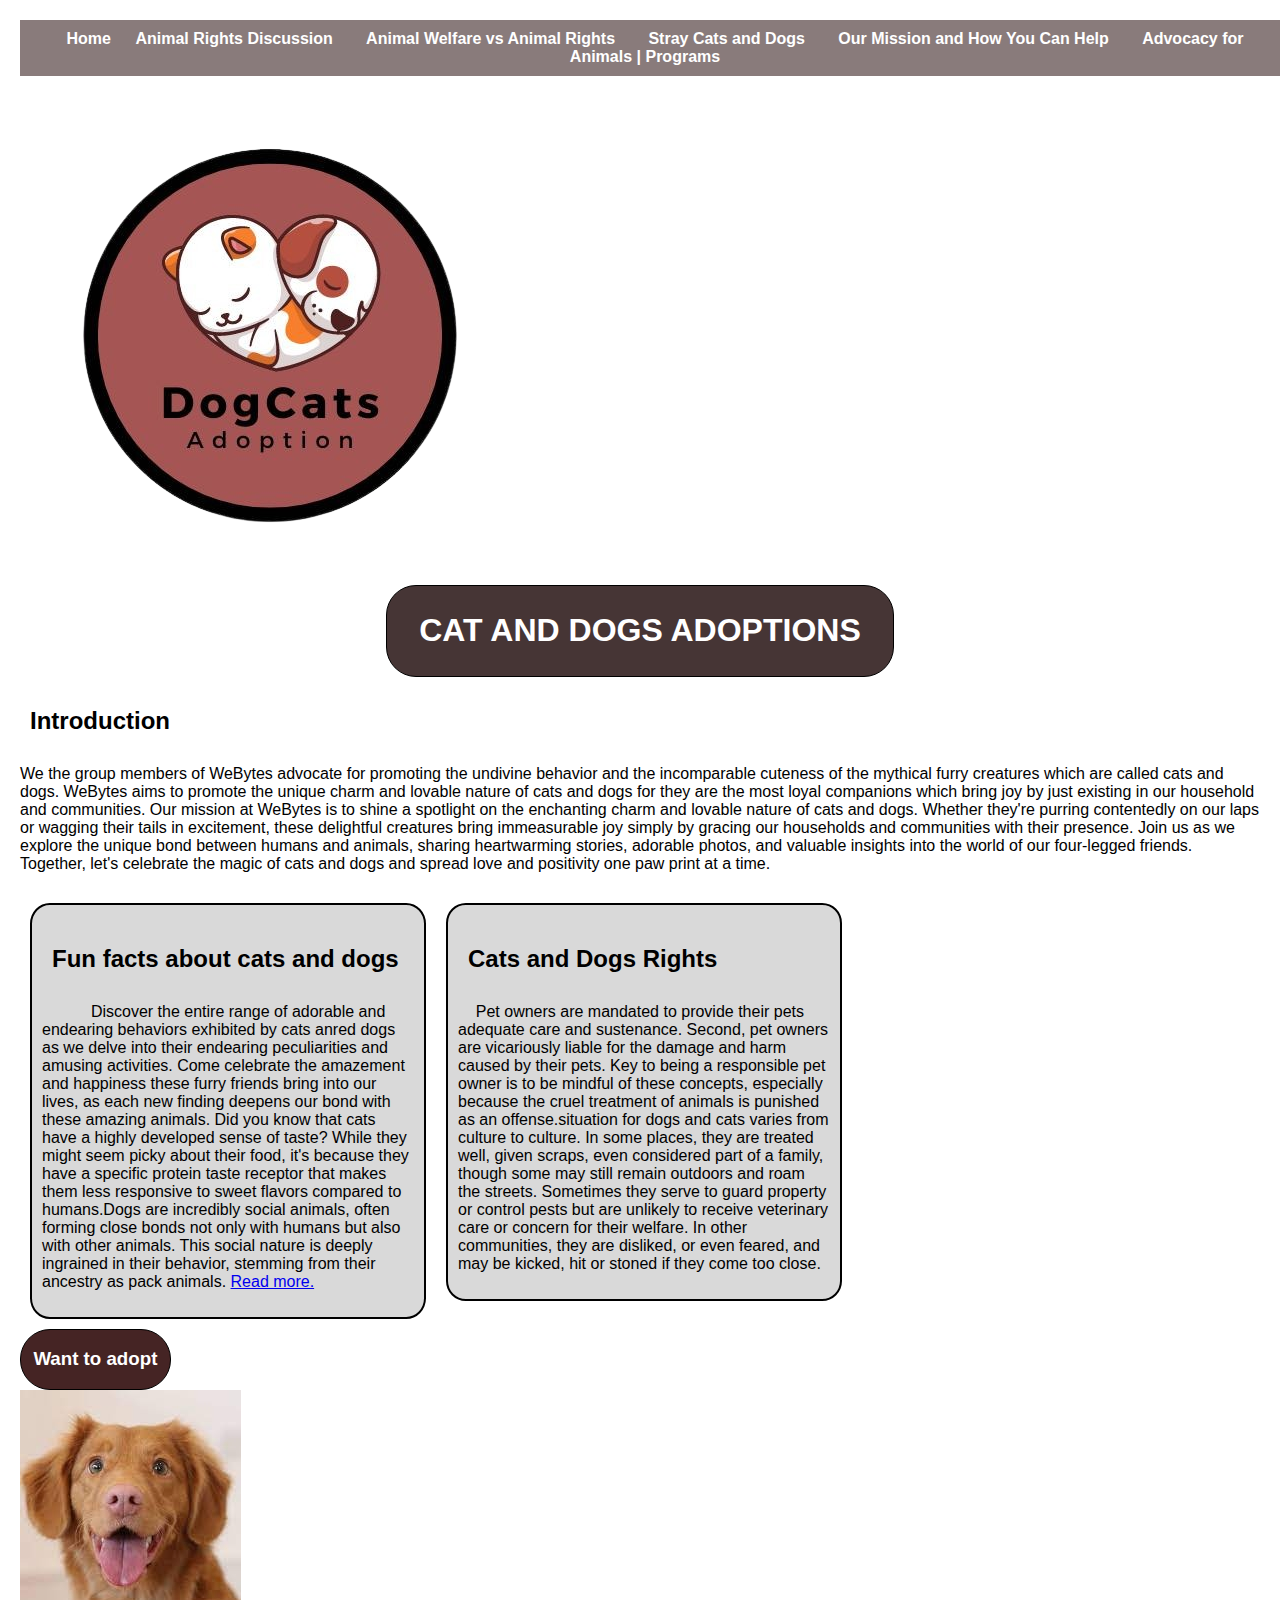
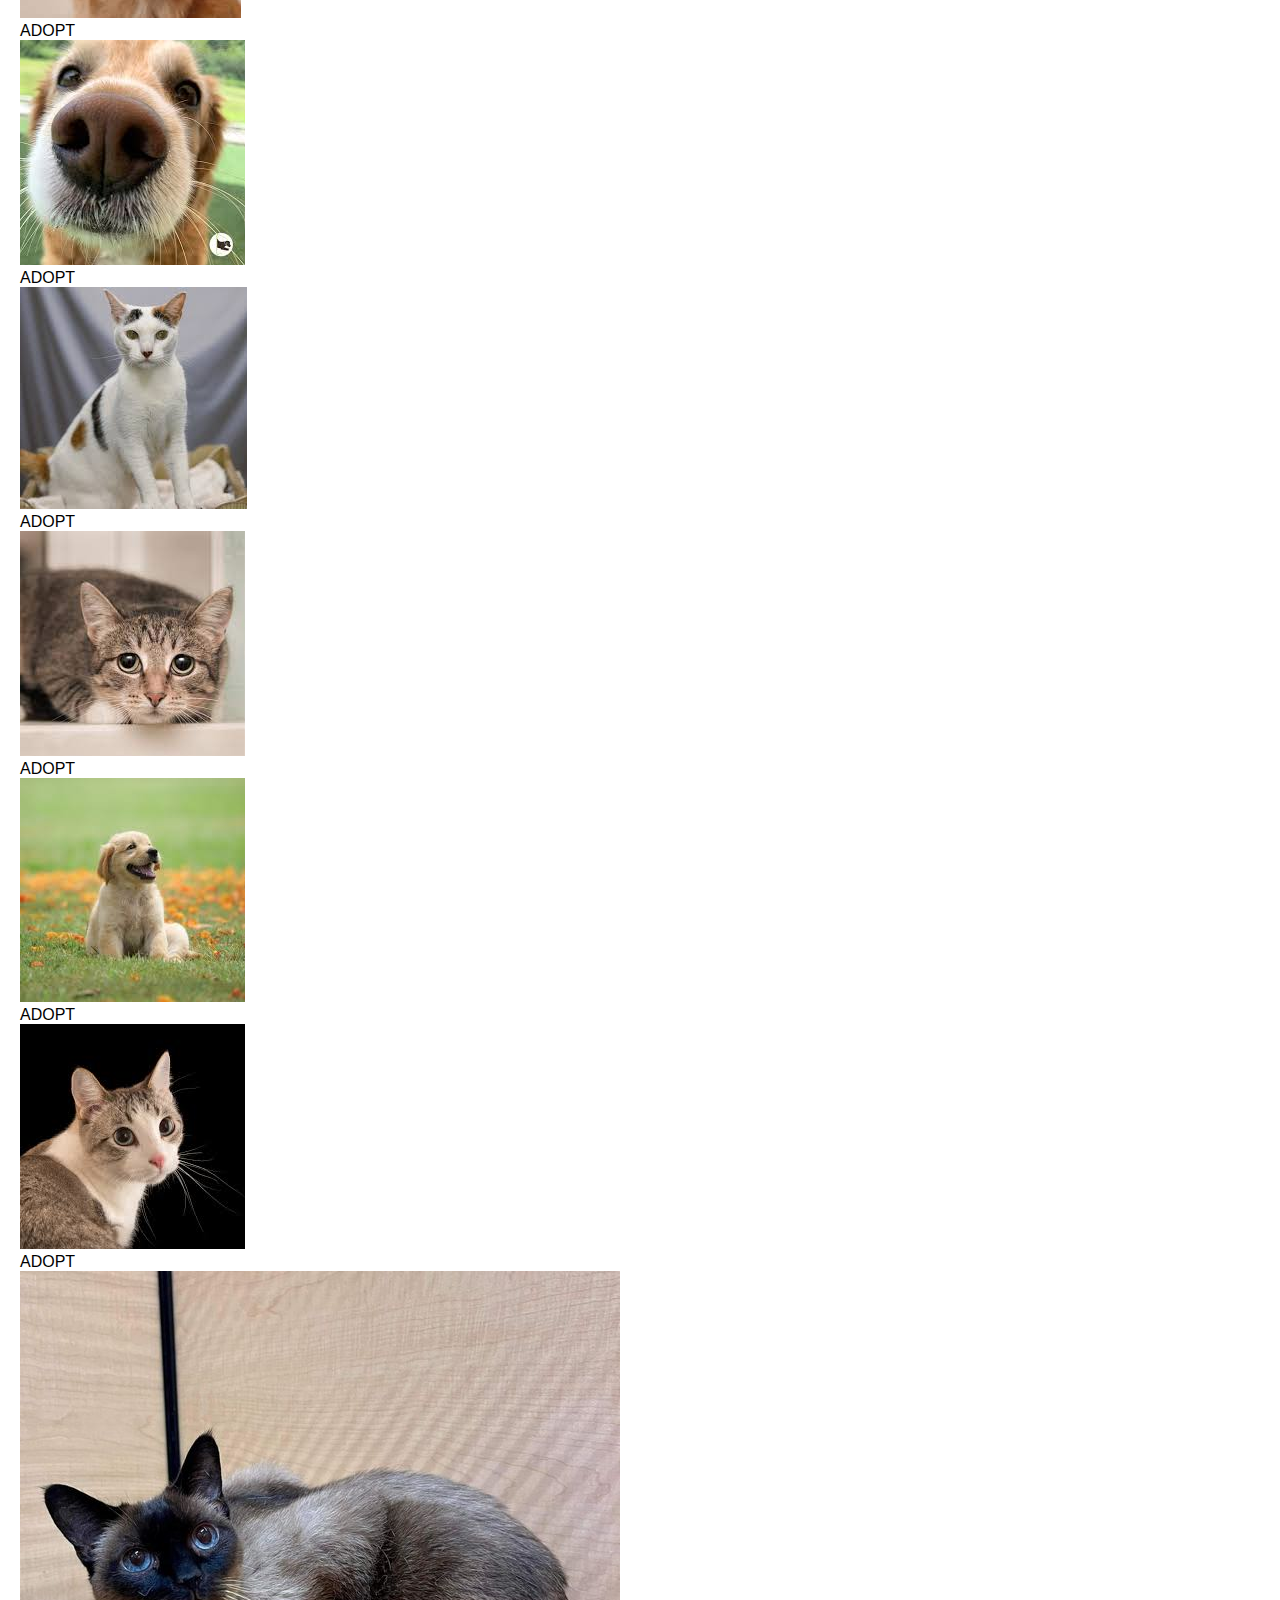
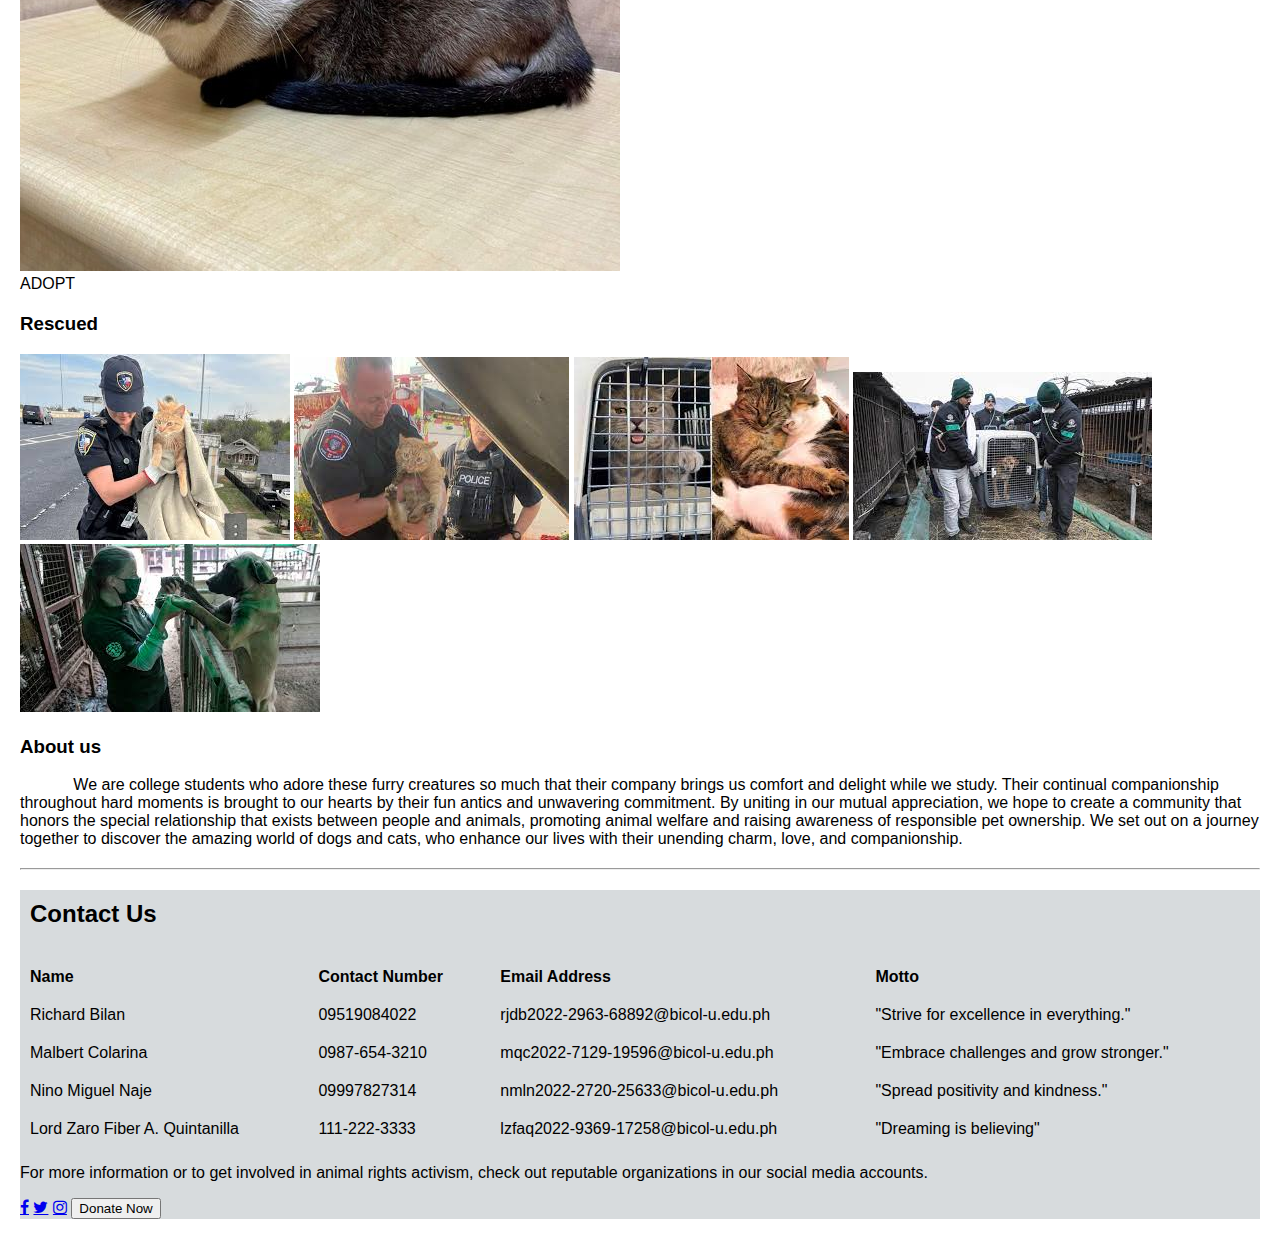
<file: web proj/index/index.html>
<!DOCTYPE html>
<html lang="en">

<head>
    <meta charset="UTF-8">
    <meta name="viewport" content="width=device-width, initial-scale=1.0">
    <meta name="keywords" content="cats, dogs, animal welfare, pet adoption, fun facts, animal rights">
    <meta name="description" content="Join WeBytes in celebrating the charm of cats and dogs. Discover fun facts, learn about animal r0ights, and explore adoption opportunities.">
    <link href="https://fonts.googleapis.com/css2?family=Roboto:wght@300;400;700&family=Pacifico&display=swap" rel="stylesheet">
    <link rel="stylesheet" href="https://cdnjs.cloudflare.com/ajax/libs/font-awesome/4.7.0/css/font-awesome.min.css">
    <link rel="stylesheet" type="text/css" href="../design/design-web.css">
    <link rel="icon" type="image/x-icon" href="../assets/images/Dog_Cat_Logo.png">
    <title>Animal Rights</title>

</head>

<body>


    <nav>

        <a href="index.html" class="page-link">Home</a>
        <a href="page1.html" class="page-link">Animal Rights Discussion </a> &nbsp
        <a href="page2.html" class="page-link">Animal Welfare vs Animal Rights</a> &nbsp
        <a href="page3.html" class="page-link">Stray Cats and Dogs</a> &nbsp
        <a href="page4.html" class="page-link">Our Mission and How You Can Help</a> &nbsp
        <a href="page5.html" class="page-link">Advocacy for Animals | Programs</a>
    </nav>

    <img src="../assets/images/Dog_Cat_Logo.png" alt="dog and cat" class="header-logo">
    <header>
        <h1><b>CAT AND DOGS ADOPTIONS</b></h1>
    </header>
    <main>
        <section id="Introduction">
            <div class="Intro">
                <h2>Introduction</h2>
            </div>
            <div class="paragraph-container">
                <p> We the group members of WeBytes advocate for promoting the undivine behavior and the incomparable cuteness of the mythical furry creatures which are called cats and dogs. WeBytes aims to promote the unique charm and lovable nature of cats
                    and dogs for they are the most loyal companions which bring joy by just existing in our household and communities. Our mission at WeBytes is to shine a spotlight on the enchanting charm and lovable nature of cats and dogs. Whether
                    they're purring contentedly on our laps or wagging their tails in excitement, these delightful creatures bring immeasurable joy simply by gracing our households and communities with their presence. Join us as we explore the unique
                    bond between humans and animals, sharing heartwarming stories, adorable photos, and valuable insights into the world of our four-legged friends. Together, let's celebrate the magic of cats and dogs and spread love and positivity one
                    paw print at a time.
                </p>
            </div>

        </section>

        <div class="container">
            <div class="ffaboutcatsanddogs">
                <h2>Fun facts about cats and dogs</h2>
                <p>&nbsp &nbsp &nbsp &nbsp &nbsp &nbspDiscover the entire range of adorable and endearing behaviors exhibited by cats anred dogs as we delve into their endearing peculiarities and amusing activities. Come celebrate the amazement and happiness
                    these furry friends bring into our lives, as each new finding deepens our bond with these amazing animals. Did you know that cats have a highly developed sense of taste? While they might seem picky about their food, it's because they
                    have a specific protein taste receptor that makes them less responsive to sweet flavors compared to humans.Dogs are incredibly social animals, often forming close bonds not only with humans but also with other animals. This social
                    nature is deeply ingrained in their behavior, stemming from their ancestry as pack animals.
                    <a href="seemore1.html" class="page-link">Read more.</a></a>
                </p>

            </div>


            <div class="ffaboutcatsanddogs">
                <h2>Cats and Dogs Rights</h2>
                <p>
                    &nbsp &nbsp Pet owners are mandated to provide their pets adequate care and sustenance. Second, pet owners are vicariously liable for the damage and harm caused by their pets. Key to being a responsible pet owner is to be mindful of these concepts, especially
                    because the cruel treatment of animals is punished as an offense.situation for dogs and cats varies from culture to culture. In some places, they are treated well, given scraps, even considered part of a family, though some may still
                    remain outdoors and roam the streets. Sometimes they serve to guard property or control pests but are unlikely to receive veterinary care or concern for their welfare. In other communities, they are disliked, or even feared, and may
                    be kicked, hit or stoned if they come too close.
                </p>
            </div>
        </div>

        <div class="adapts">
            <h3>Want to adopt</h3>
        </div>

        <section id="pictures" class="image-row">
            <div class="adoption-container">
                <div class="image-container">
                    <img src="../assets/images/dog1.jpg" alt="dog">
                    <div class="overlay" onclick="handleAdoptClick('dog1')">ADOPT</div>
                </div>

                <div class="image-container">
                    <img src="../assets/images/dog2.jpeg" alt="dog">
                    <div class="overlay" onclick="handleAdoptClick('dog2')">ADOPT</div>
                </div>
                <div class="image-container">
                    <img src="../assets/images/cat 1.jpeg" alt="cat">
                    <div class="overlay" onclick="handleAdoptClick('cat1')">ADOPT</div>
                </div>
                <div class="image-container">
                    <img src="../assets/images/cat6.jpeg" alt="cat">
                    <div class="overlay" onclick="handleAdoptClick('cat6')">ADOPT</div>
                </div>
                <div class="image-container">
                    <img src="../assets/images/dog4.jpeg" alt="dog">
                    <div class="overlay" onclick="handleAdoptClick('dog4')">ADOPT</div>
                </div>
                <div class="image-container">
                    <img src="../assets/images/cat3.jpeg" alt="cat">
                    <div class="overlay" onclick="handleAdoptClick('cat3')">ADOPT</div>
                </div>
                <div class="image-container">
                    <img src="../assets/images/cat8.jpg" alt="cat">
                    <div class="overlay" onclick="handleAdoptClick('cat8')">ADOPT</div>
                </div>

        </section>





        <div class="rescued">
            <h3>Rescued</h3>
        </div>
        <section id="rescued-pictures">
            <img src="../assets\images\rescat1.jpeg" alt="dog">
            <img src="../assets\images\rescat2.jpeg" alt="dog">
            <img src="../assets\images\rescat4.jpeg" alt="cat">
            <img src="../assets\images\resdog2.jpeg" alt="cat">
            <img src="../assets\images\resdog1.jpeg" alt="dog ">

        </section>


        </section>
        <div class="about">
            <h3>About us</h3>
        </div>
        <section id="aboutus">

            <p> &nbsp &nbsp &nbsp &nbsp &nbsp &nbsp We are college students who adore these furry creatures so much that their company brings us comfort and delight while we study. Their continual companionship throughout hard moments is brought to our hearts
                by their fun antics and unwavering commitment. By uniting in our mutual appreciation, we hope to create a community that honors the special relationship that exists between people and animals, promoting animal welfare and raising awareness
                of responsible pet ownership. We set out on a journey together to discover the amazing world of dogs and cats, who enhance our lives with their unending charm, love, and companionship.
            </p>
        </section>
    </main>
    <hr>
    <footer>
        <section id="contact">
            <h2>Contact Us</h2>
            <table style="width: 100%; text-align: left; border-collapse: collapse;">
                <tr>
                    <th style="padding: 10px; ">Name</th>
                    <th style="padding: 10px; ">Contact Number</th>
                    <th style="padding: 10px; ">Email Address</th>
                    <th style="padding: 10px; ">Motto</th>
                </tr>
                <tr>
                    <td style="padding: 10px; ">Richard Bilan</td>
                    <td style="padding: 10px; ">09519084022</td>
                    <td style="padding: 10px; ">rjdb2022-2963-68892@bicol-u.edu.ph</td>
                    <td style="padding: 10px; ">"Strive for excellence in everything."</td>
                </tr>
                <tr>
                    <td style="padding: 10px; ">Malbert Colarina</td>
                    <td style="padding: 10px; ">0987-654-3210</td>
                    <td style="padding: 10px; ">mqc2022-7129-19596@bicol-u.edu.ph</td>
                    <td style="padding: 10px; ">"Embrace challenges and grow stronger."</td>
                </tr>
                <tr>
                    <td style="padding: 10px; ">Nino Miguel Naje</td>
                    <td style="padding: 10px; ">09997827314</td>
                    <td style="padding: 10px; ">nmln2022-2720-25633@bicol-u.edu.ph</td>
                    <td style="padding: 10px; ">"Spread positivity and kindness."</td>
                </tr>

                <td style="padding: 10px; ">Lord Zaro Fiber A. Quintanilla</td>
                <td style="padding: 10px; ">111-222-3333</td>
                <td style="padding: 10px; ">lzfaq2022-9369-17258@bicol-u.edu.ph</td>
                <td style="padding: 10px; ">"Dreaming is believing"</td>
                </tr>
            </table>

            <p>For more information or to get involved in animal rights activism, check out reputable organizations in our social media accounts. </p>
            <a href="https://www.facebook.com/profile.php?id=100006805725188" class="fa fa-facebook"></a>
            <a href="https://x.com/richard_bilan?s=09" class="fa fa-twitter"></a>
            <a href="https://www.instagram.com/itsme_kiezer/" class="fa fa-instagram"></a>

            <button onclick="redirectToDonationPage()">Donate Now</button>

        </section>
    </footer>
    <script>
        function redirectToDonationPage() {
            // URL sa donation page
            window.location.href = "donation_page.html";
        }

        function handleAdoptClick(animal) {
            // Assuming you want to pass the selected animal to the contract form
            // Create a form element
            var form = document.createElement('form');
            // Set the action attribute to generate_contract.php
            form.action = 'generate_contract.php';
            // Set the method to POST
            form.method = 'post';

            // Create hidden input fields to pass the selected animal's data
            var animalInput = document.createElement('input');
            animalInput.type = 'hidden';
            animalInput.name = 'animal';
            animalInput.value = animal;

            // Assuming you have more data to pass, you can add additional hidden fields here

            // Append the input fields to the form
            form.appendChild(animalInput);

            // Append the form to the document body
            document.body.appendChild(form);

            // Submit the form
            form.submit();
        }
    </script>
    </div>
</body>

</html>
</file>
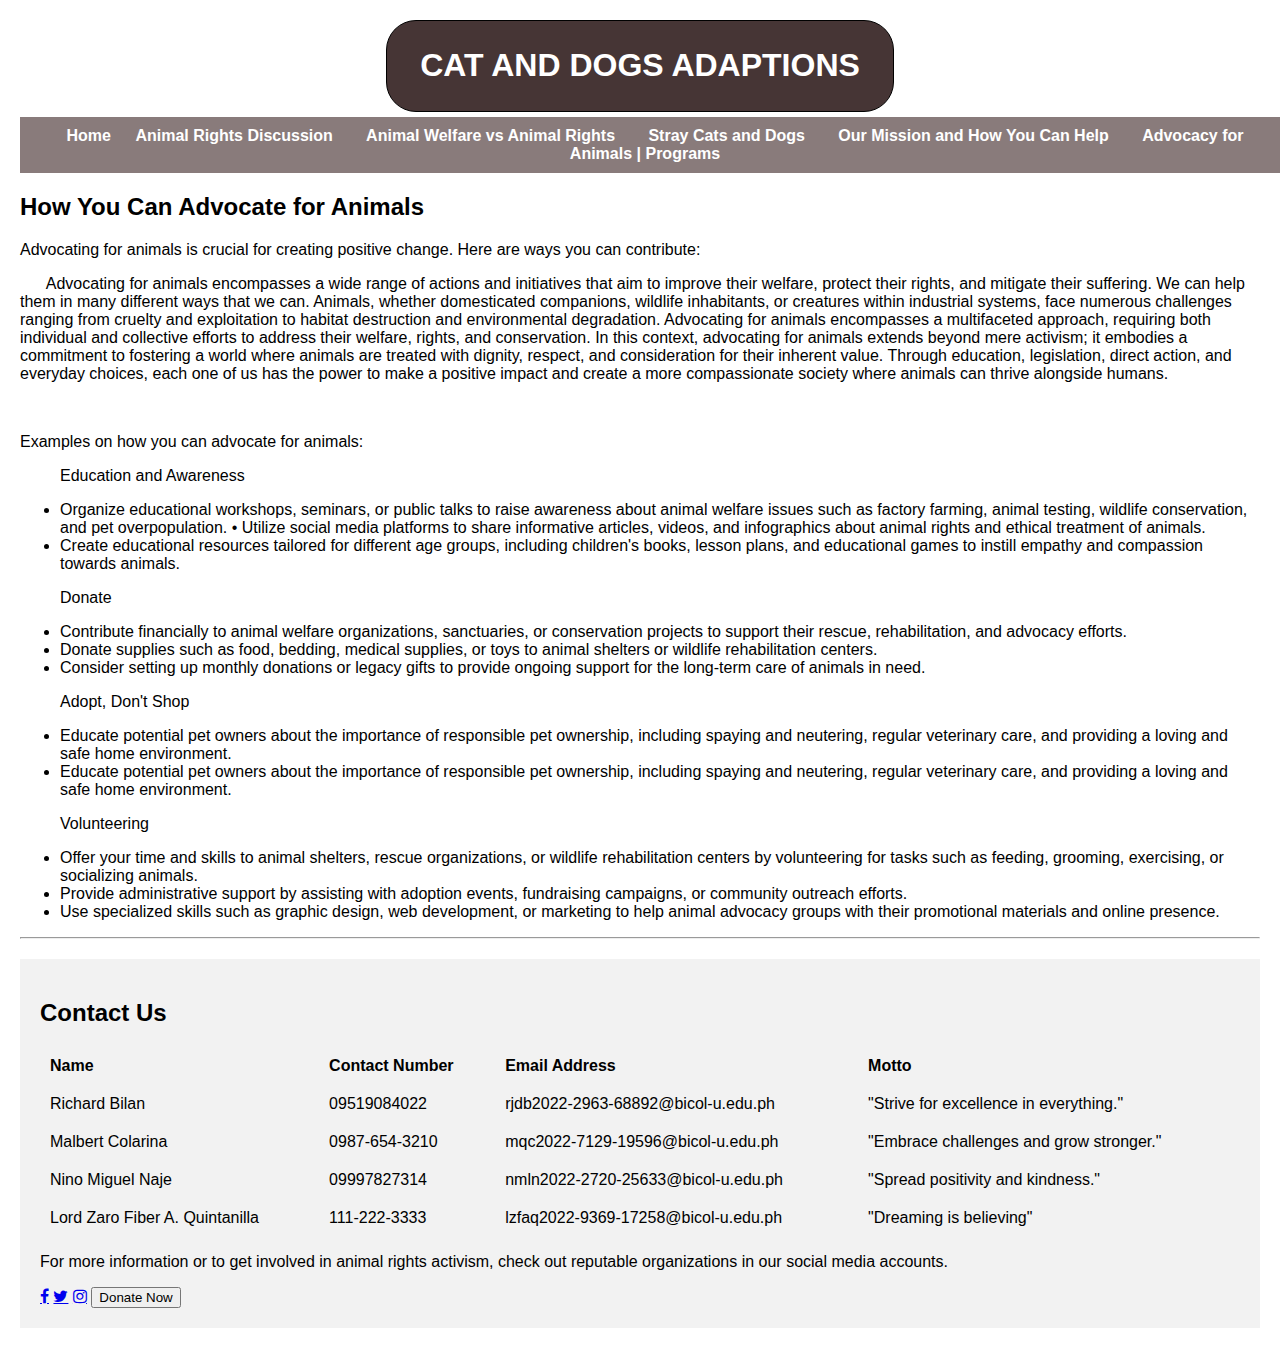
<file: web proj/index/additional on page5.html>
<!DOCTYPE html>
<html lang="en">

<head>
    <meta charset="UTF-8">
    <meta name="viewport" content="width=device-width, initial-scale=1.0">
    <meta name="keywords" content="cats, dogs, animal welfare, pet adoption, fun facts, animal rights">
    <meta name="description" content="Join WeBytes in celebrating the charm of cats and dogs. Discover fun facts, learn about animal r0ights, and explore adoption opportunities.">
    <link rel="stylesheet" href="https://cdnjs.cloudflare.com/ajax/libs/font-awesome/4.7.0/css/font-awesome.min.css">
    <link rel="stylesheet" type="text/css" href="../design/additionalpage5_design.css">
    <link rel="icon" type="image/x-icon" href="../assets/images/Dog_Cat_Logo.png">
    <title>Animal Rights</title>
</head>

<body>
    <header>
        <h1> <b> CAT AND DOGS ADAPTIONS</b></h1>
    </header>


    <nav>

        <a href="index.html" class="page-link">Home</a>
        <a href="page1.html" class="page-link">Animal Rights Discussion </a> &nbsp
        <a href="page2.html" class="page-link">Animal Welfare vs Animal Rights</a> &nbsp
        <a href="page3.html" class="page-link">Stray Cats and Dogs</a> &nbsp
        <a href="page4.html" class="page-link">Our Mission and How You Can Help</a> &nbsp
        <a href="page5.html" class="page-link">Advocacy for Animals | Programs</a>
    </nav>

    <main>
        <section id="advocacy">
            <h2>How You Can Advocate for Animals</h2>
            <p>Advocating for animals is crucial for creating positive change. Here are ways you can contribute:</p>
            <p> &nbsp &nbsp &nbsp Advocating for animals encompasses a wide range of actions and initiatives that aim to improve their welfare, protect their rights, and mitigate their suffering. We can help them in many different ways that we can. Animals,
                whether domesticated companions, wildlife inhabitants, or creatures within industrial systems, face numerous challenges ranging from cruelty and exploitation to habitat destruction and environmental degradation. Advocating for animals
                encompasses a multifaceted approach, requiring both individual and collective efforts to address their welfare, rights, and conservation. In this context, advocating for animals extends beyond mere activism; it embodies a commitment to
                fostering a world where animals are treated with dignity, respect, and consideration for their inherent value. Through education, legislation, direct action, and everyday choices, each one of us has the power to make a positive impact
                and create a more compassionate society where animals can thrive alongside humans.
            </p>
            <br>
            <p>
                Examples on how you can advocate for animals:
            </p>
            <ul>
                <p>Education and Awareness</p>
                <li> Organize educational workshops, seminars, or public talks to raise awareness about animal welfare issues such as factory farming, animal testing, wildlife conservation, and pet overpopulation. • Utilize social media platforms to share
                    informative articles, videos, and infographics about animal rights and ethical treatment of animals.
                </li>
                <li> Create educational resources tailored for different age groups, including children's books, lesson plans, and educational games to instill empathy and compassion towards animals.
                </li>
            </ul>

            <ul>
                <p>Donate</p>
                <li> Contribute financially to animal welfare organizations, sanctuaries, or conservation projects to support their rescue, rehabilitation, and advocacy efforts.
                </li>
                <li> Donate supplies such as food, bedding, medical supplies, or toys to animal shelters or wildlife rehabilitation centers.
                </li>
                <li> Consider setting up monthly donations or legacy gifts to provide ongoing support for the long-term care of animals in need.

                </li>
            </ul>

            <ul>
                <p> Adopt, Don't Shop</p>
                <li> Educate potential pet owners about the importance of responsible pet ownership, including spaying and neutering, regular veterinary care, and providing a loving and safe home environment.
                </li>
                <li>Educate potential pet owners about the importance of responsible pet ownership, including spaying and neutering, regular veterinary care, and providing a loving and safe home environment.
                </li>
            </ul>

            <ul>
                <p>Volunteering</p>
                <li> Offer your time and skills to animal shelters, rescue organizations, or wildlife rehabilitation centers by volunteering for tasks such as feeding, grooming, exercising, or socializing animals.


                </li>
                <li>Provide administrative support by assisting with adoption events, fundraising campaigns, or community outreach efforts.
                </li>
                <li> Use specialized skills such as graphic design, web development, or marketing to help animal advocacy groups with their promotional materials and online presence.
                </li>
            </ul>


    </main>
    <hr>
    <footer>
        <section id="contact">
            <h2>Contact Us</h2>
            <table style="width: 100%; text-align: left; border-collapse: collapse;">
                <tr>
                    <th style="padding: 10px; ">Name</th>
                    <th style="padding: 10px; ">Contact Number</th>
                    <th style="padding: 10px; ">Email Address</th>
                    <th style="padding: 10px; ">Motto</th>
                </tr>
                <tr>
                    <td style="padding: 10px; ">Richard Bilan</td>
                    <td style="padding: 10px; ">09519084022</td>
                    <td style="padding: 10px; ">rjdb2022-2963-68892@bicol-u.edu.ph</td>
                    <td style="padding: 10px; ">"Strive for excellence in everything."</td>
                </tr>
                <tr>
                    <td style="padding: 10px; ">Malbert Colarina</td>
                    <td style="padding: 10px; ">0987-654-3210</td>
                    <td style="padding: 10px; ">mqc2022-7129-19596@bicol-u.edu.ph</td>
                    <td style="padding: 10px; ">"Embrace challenges and grow stronger."</td>
                </tr>
                <tr>
                    <td style="padding: 10px; ">Nino Miguel Naje</td>
                    <td style="padding: 10px; ">09997827314</td>
                    <td style="padding: 10px; ">nmln2022-2720-25633@bicol-u.edu.ph</td>
                    <td style="padding: 10px; ">"Spread positivity and kindness."</td>
                </tr>

                <td style="padding: 10px; ">Lord Zaro Fiber A. Quintanilla</td>
                <td style="padding: 10px; ">111-222-3333</td>
                <td style="padding: 10px; ">lzfaq2022-9369-17258@bicol-u.edu.ph</td>
                <td style="padding: 10px; ">"Dreaming is believing"</td>
                </tr>
            </table>

            <p>For more information or to get involved in animal rights activism, check out reputable organizations in our social media accounts. </p>
            <a href="https://www.facebook.com/profile.php?id=100006805725188" class="fa fa-facebook"></a>
            <a href="https://x.com/richard_bilan?s=09" class="fa fa-twitter"></a>
            <a href="https://www.instagram.com/itsme_kiezer/" class="fa fa-instagram"></a>

            <button onclick="redirectToDonationPage()">Donate Now</button>

        </section>
    </footer>


    <script>
        function redirectToDonationPage() {
            // URL sa donation page
            window.location.href = "donation_page.html";
        }
    </script>
</body>

</html>
</file>
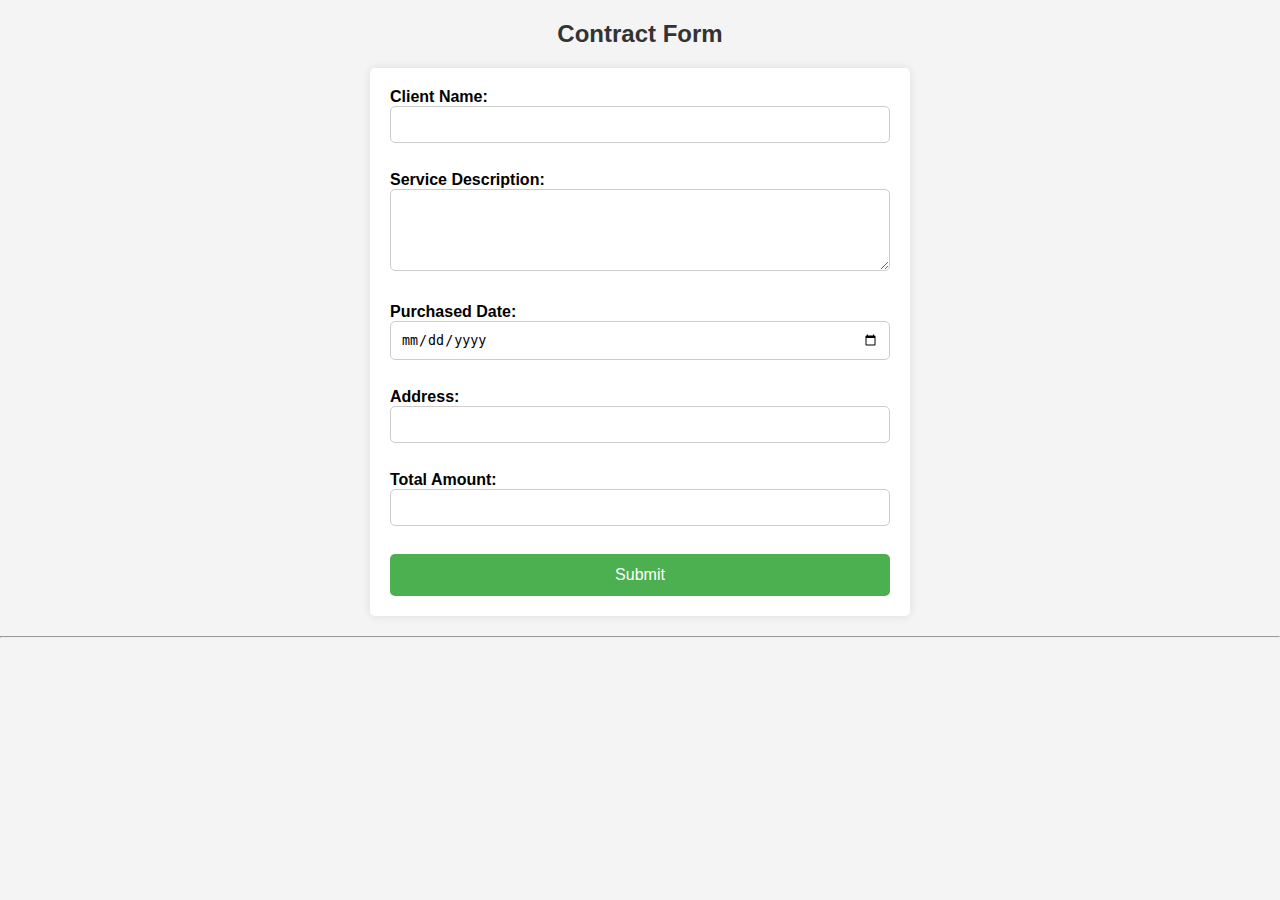
<file: web proj/index/contract_page.html>
<!DOCTYPE html>
<html lang="en">

<head>
    <meta charset="UTF-8">
    <meta name="viewport" content="width=device-width, initial-scale=1.0">
    <meta name="keywords" content="cats, dogs, animal welfare, pet adoption, fun facts, animal rights">
    <meta name="description" content="Join WeBytes in celebrating the charm of cats and dogs. Discover fun facts, learn about animal r0ights, and explore adoption opportunities.">
    <link rel="stylesheet" href="https://cdnjs.cloudflare.com/ajax/libs/font-awesome/4.7.0/css/font-awesome.min.css">
    <link rel="stylesheet" type="text/css" href="../design/donation_pagedesign.css">
    <link rel="icon" type="image/x-icon" href="../assets/images/Dog_Cat_Logo.png">
    <title>Contract Form</title>
    <style>
        body {
            font-family: Arial, sans-serif;
            margin: 0;
            padding: 0;
            background-color: #f4f4f4;
        }
        
        form {
            max-width: 500px;
            margin: 20px auto;
            background: #fff;
            padding: 20px;
            border-radius: 5px;
            box-shadow: 0 0 10px rgba(0, 0, 0, 0.1);
        }
        
        h2 {
            text-align: center;
            color: #333;
        }
        
        label {
            font-weight: bold;
        }
        
        input[type="text"],
        input[type="number"],
        textarea,
        input[type="date"] {
            width: 100%;
            padding: 10px;
            margin-bottom: 10px;
            border: 1px solid #ccc;
            border-radius: 5px;
            box-sizing: border-box;
        }
        
        textarea {
            resize: vertical;
        }
        
        input[type="submit"] {
            background-color: #4CAF50;
            color: white;
            padding: 12px 20px;
            border: none;
            border-radius: 5px;
            cursor: pointer;
            width: 100%;
            font-size: 16px;
        }
        
        input[type="submit"]:hover {
            background-color: #45a049;
        }
    </style>
</head>

<body>

    <h2>Contract Form</h2>

    <form action="generate_contract.php" method="post">
        <label for="client_name">Client Name:</label><br>
        <input type="text" id="client_name" name="client_name" required><br><br>

        <label for="service_description">Service Description:</label><br>
        <textarea id="service_description" name="service_description" rows="4" cols="50" required></textarea><br><br>

        <label for="Purchased_Date">Purchased Date:</label><br>
        <input type="date" id="Purchased_Date" name="Purchased_Date" required><br><br>

        <label for="Address">Address:</label><br>
        <input type="text" id="Address" name="Address" required><br><br>

        <label for="total_amount">Total Amount:</label><br>
        <input type="number" id="total_amount" name="total_amount" required><br><br>

        <input type="submit" value="Submit">
    </form>
    <hr>
    <footer>

        </section>
    </footer>

</body>

</html>
</file>
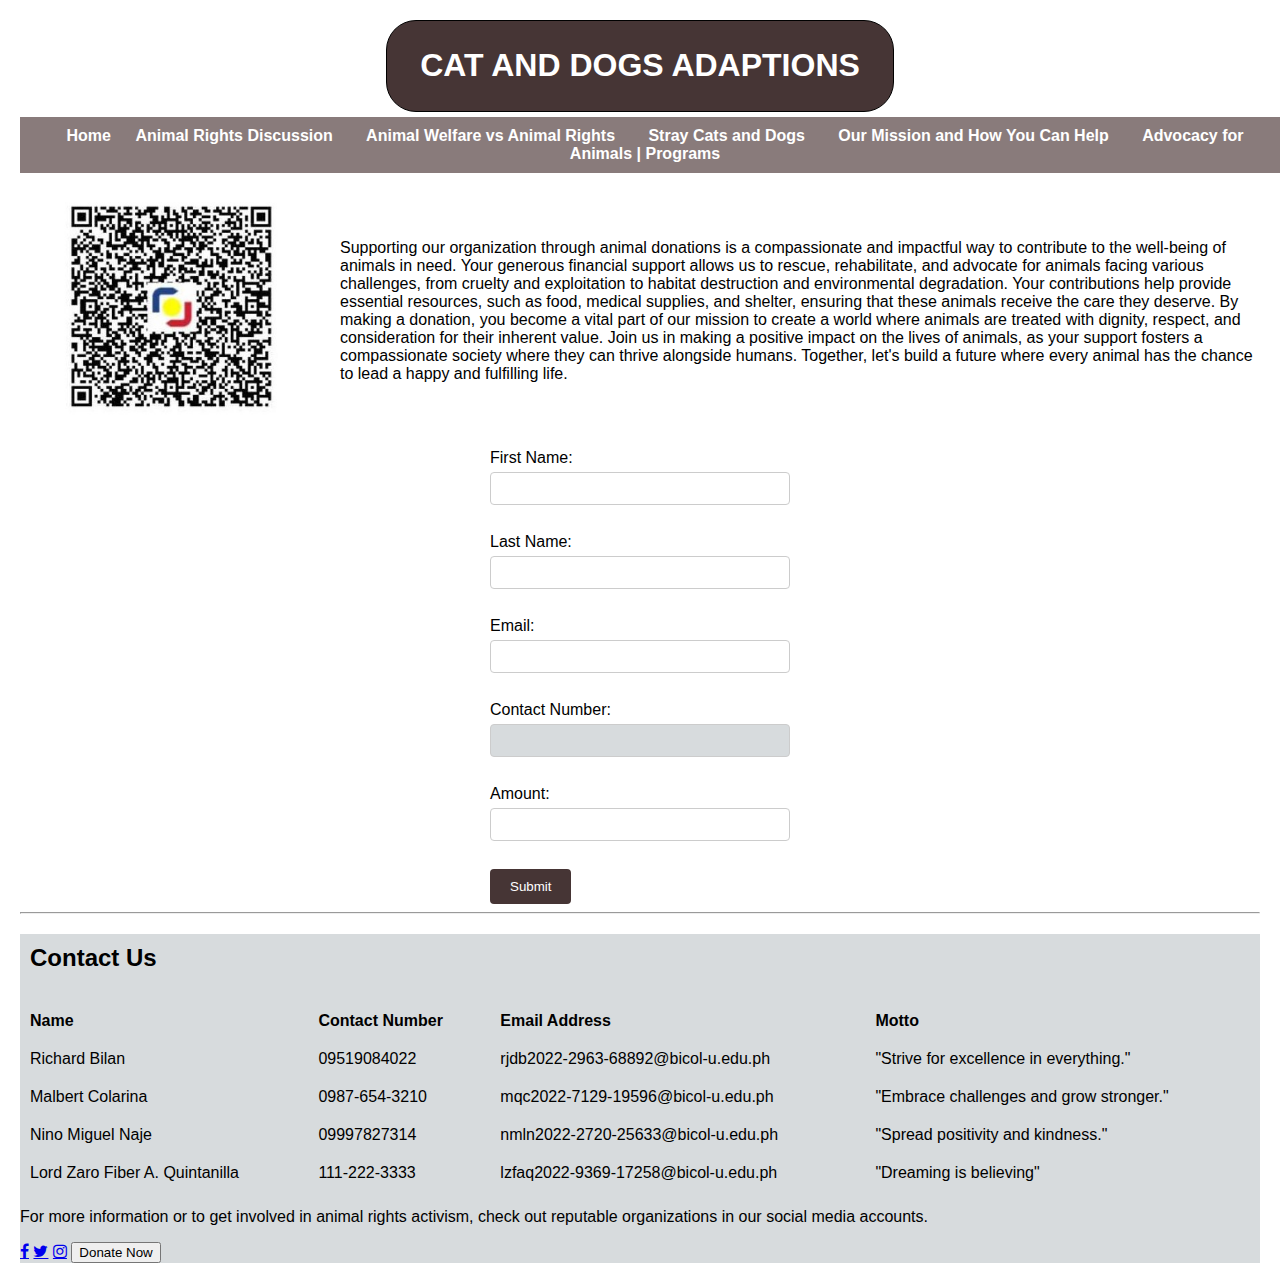
<file: web proj/index/donation_page.html>
<!DOCTYPE html>
<html lang="en">

<!DOCTYPE html>
<html lang="en">

<head>
    <meta charset="UTF-8">
    <meta name="viewport" content="width=device-width, initial-scale=1.0">
    <meta name="keywords" content="cats, dogs, animal welfare, pet adoption, fun facts, animal rights">
    <meta name="description" content="Join WeBytes in celebrating the charm of cats and dogs. Discover fun facts, learn about animal r0ights, and explore adoption opportunities.">
    <link rel="stylesheet" href="https://cdnjs.cloudflare.com/ajax/libs/font-awesome/4.7.0/css/font-awesome.min.css">
    <link rel="stylesheet" type="text/css" href="../design/design-web.css">
    <title>Advocacy for Animals | Programs</title>
</head>

<body>
    <header>
        <h1> <b> CAT AND DOGS ADAPTIONS</b></h1>
    </header>


    <nav>

        <a href="index.html" class="page-link">Home</a>
        <a href="page1.html" class="page-link">Animal Rights Discussion </a> &nbsp
        <a href="page2.html" class="page-link">Animal Welfare vs Animal Rights</a> &nbsp
        <a href="page3.html" class="page-link">Stray Cats and Dogs</a> &nbsp
        <a href="page4.html" class="page-link">Our Mission and How You Can Help</a> &nbsp
        <a href="page5.html" class="page-link">Advocacy for Animals | Programs</a>
    </nav>


    </head>
    <br>
    <div id="gcash-section">
        <img id="gcash-img" src="../assets/images/gcashpayment.jpg" alt="gcash">
        <p>Supporting our organization through animal donations is a compassionate and impactful way to contribute to the well-being of animals in need. Your generous financial support allows us to rescue, rehabilitate, and advocate for animals facing various challenges, from cruelty and exploitation to habitat destruction and environmental degradation. Your contributions help provide essential resources, such as food, medical supplies, and shelter, ensuring that these animals receive the care they deserve. By making a donation, you become a vital part of our mission to create a world where animals are treated with dignity, respect, and consideration for their inherent value. Join us in making a positive impact on the lives of animals, as your support fosters a compassionate society where they can thrive alongside humans. Together, let's build a future where every animal has the chance to lead a happy and fulfilling life.</p>
    </div>
    <br>
    <form action="donation.php" method="POST">
        <label for="firstname">First Name:</label>
        <input type="text" id="firstname" name="firstname" required><br><br>
        <label for="lastname">Last Name:</label>
        <input type="text" id="lastname" name="lastname" required><br><br>
        <label for="email">Email:</label>
        <input type="email" id="email" name="email" required><br><br>
        <label for="contact">Contact Number:</label>
        <input type="text" id="contact" name="contact" required><br><br>
        <label for="amount">Amount:</label>
        <input type="number" id="amount" name="amount" required><br><br>
        <input type="submit" value="Submit">
    </form>

    </main>
    <hr>
    <footer>
        <section id="contact">
            <h2>Contact Us</h2>
            <table style="width: 100%; text-align: left; border-collapse: collapse;">
                <tr>
                    <th style="padding: 10px; ">Name</th>
                    <th style="padding: 10px; ">Contact Number</th>
                    <th style="padding: 10px; ">Email Address</th>
                    <th style="padding: 10px; ">Motto</th>
                </tr>
                <tr>
                    <td style="padding: 10px; ">Richard Bilan</td>
                    <td style="padding: 10px; ">09519084022</td>
                    <td style="padding: 10px; ">rjdb2022-2963-68892@bicol-u.edu.ph</td>
                    <td style="padding: 10px; ">"Strive for excellence in everything."</td>
                </tr>
                <tr>
                    <td style="padding: 10px; ">Malbert Colarina</td>
                    <td style="padding: 10px; ">0987-654-3210</td>
                    <td style="padding: 10px; ">mqc2022-7129-19596@bicol-u.edu.ph</td>
                    <td style="padding: 10px; ">"Embrace challenges and grow stronger."</td>
                </tr>
                <tr>
                    <td style="padding: 10px; ">Nino Miguel Naje</td>
                    <td style="padding: 10px; ">09997827314</td>
                    <td style="padding: 10px; ">nmln2022-2720-25633@bicol-u.edu.ph</td>
                    <td style="padding: 10px; ">"Spread positivity and kindness."</td>
                </tr>

                <td style="padding: 10px; ">Lord Zaro Fiber A. Quintanilla</td>
                <td style="padding: 10px; ">111-222-3333</td>
                <td style="padding: 10px; ">lzfaq2022-9369-17258@bicol-u.edu.ph</td>
                <td style="padding: 10px; ">"Dreaming is believing"</td>
                </tr>
            </table>

            <p>For more information or to get involved in animal rights activism, check out reputable organizations in our social media accounts. </p>
            <a href="https://www.facebook.com/profile.php?id=100006805725188" class="fa fa-facebook"></a>
            <a href="https://x.com/richard_bilan?s=09" class="fa fa-twitter"></a>
            <a href="https://www.instagram.com/itsme_kiezer/" class="fa fa-instagram"></a>

            <button onclick="redirectToDonationPage()">Donate Now</button>

        </section>
    </footer>
</body>

</html>
</file>
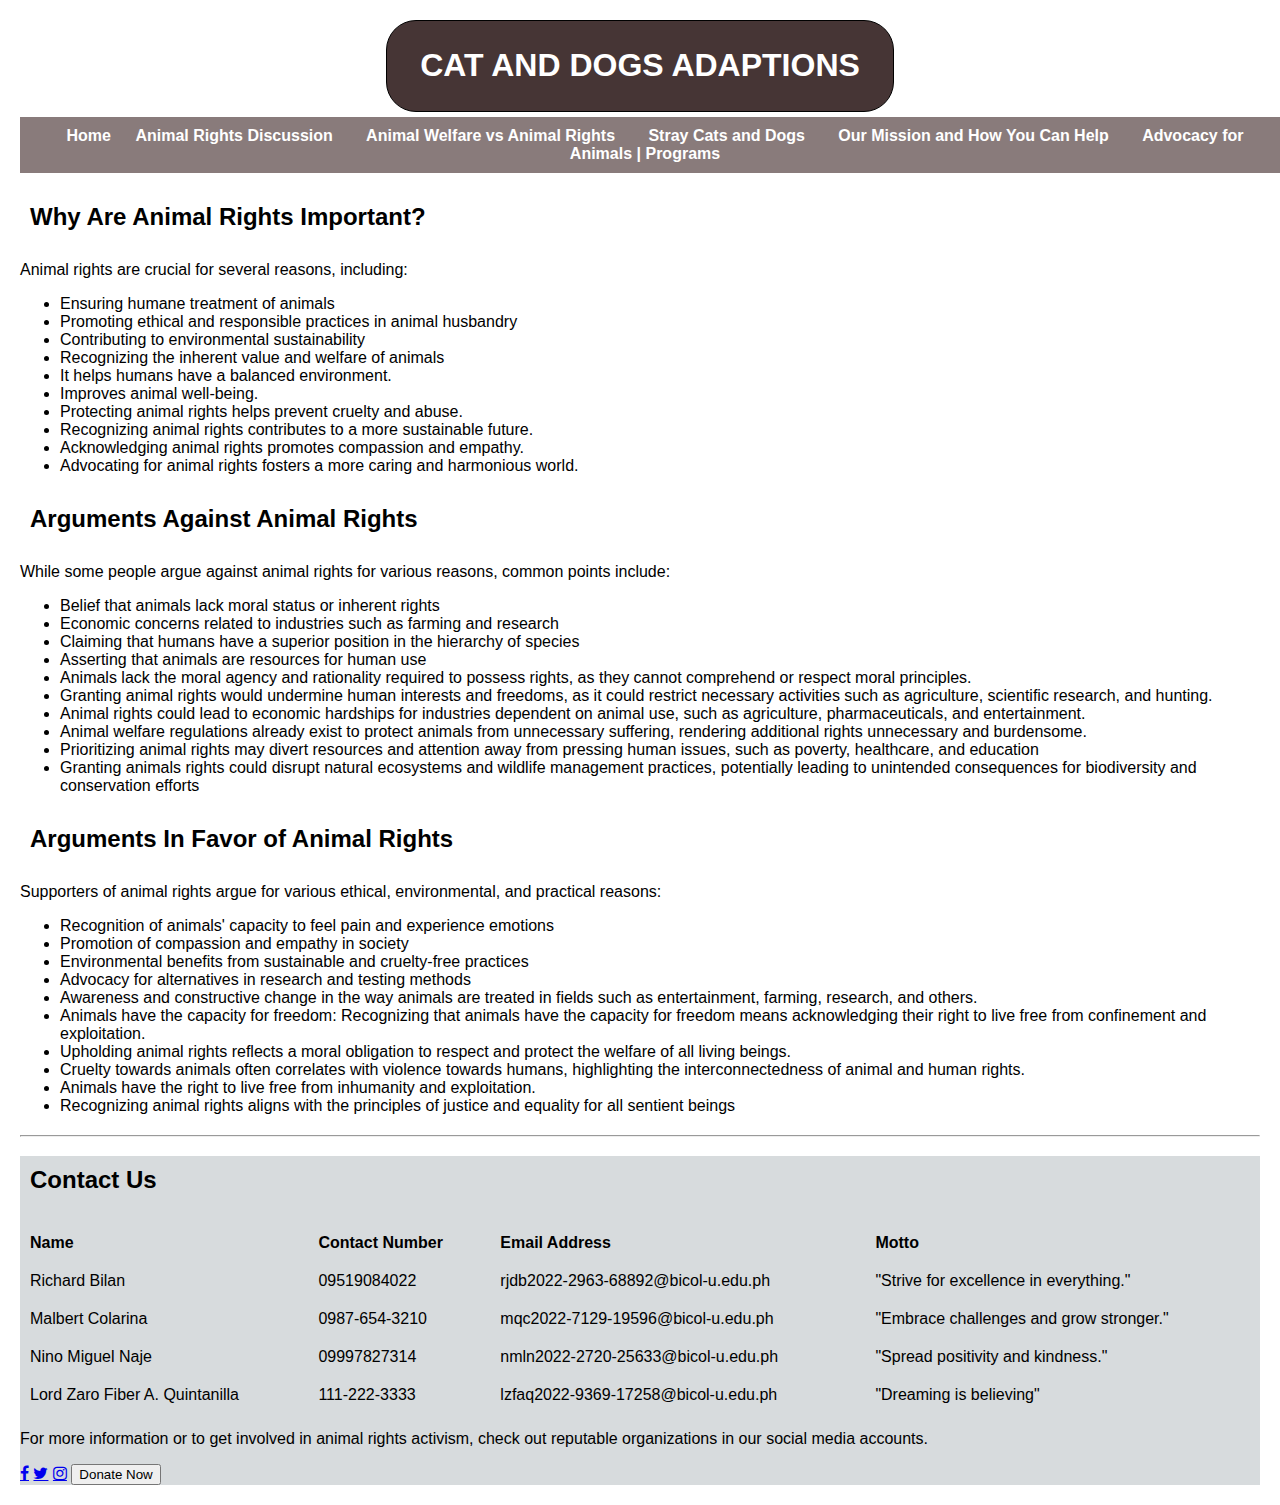
<file: web proj/index/page1.html>
<!DOCTYPE html>
<html lang="en">

<head>
    <meta charset="UTF-8">
    <meta name="viewport" content="width=device-width, initial-scale=1.0">
    <meta name="keywords" content="cats, dogs, animal welfare, pet adoption, fun facts, animal rights">
    <meta name="description" content="Join WeBytes in celebrating the charm of cats and dogs. Discover fun facts, learn about animal r0ights, and explore adoption opportunities.">
    <link rel="stylesheet" href="https://cdnjs.cloudflare.com/ajax/libs/font-awesome/4.7.0/css/font-awesome.min.css">
    <link rel="stylesheet" type="text/css" href="../design/page1_design.css">
    <link rel="icon" type="image/x-icon" href="../assets/images/Dog_Cat_Logo.png">
    <title>Animal Rights</title>
</head>

<body>
    <header>
        <h1> <b> CAT AND DOGS ADAPTIONS</b></h1>
    </header>


    <nav>

        <a href="index.html" class="page-link">Home</a>
        <a href="page1.html" class="page-link">Animal Rights Discussion </a> &nbsp
        <a href="page2.html" class="page-link">Animal Welfare vs Animal Rights</a> &nbsp
        <a href="page3.html" class="page-link">Stray Cats and Dogs</a> &nbsp
        <a href="page4.html" class="page-link">Our Mission and How You Can Help</a> &nbsp
        <a href="page5.html" class="page-link">Advocacy for Animals | Programs</a>
    </nav>

    <main>
        <section id="importance">
            <h2>Why Are Animal Rights Important?</h2>
            <p>Animal rights are crucial for several reasons, including:</p>
            <ul>
                <li>Ensuring humane treatment of animals</li>
                <li>Promoting ethical and responsible practices in animal husbandry</li>
                <li>Contributing to environmental sustainability</li>
                <li>Recognizing the inherent value and welfare of animals</li>
                <li>It helps humans have a balanced environment.</li>
                <li>Improves animal well-being.</li>
                <li>Protecting animal rights helps prevent cruelty and abuse.</li>
                <li>Recognizing animal rights contributes to a more sustainable future.</li>
                <li>Acknowledging animal rights promotes compassion and empathy.</li>
                <li>Advocating for animal rights fosters a more caring and harmonious world.</li>
            </ul>
        </section>

        <section id="against">
            <h2>Arguments Against Animal Rights</h2>
            <p>While some people argue against animal rights for various reasons, common points include:</p>
            <ul>
                <li>Belief that animals lack moral status or inherent rights</li>
                <li>Economic concerns related to industries such as farming and research</li>
                <li>Claiming that humans have a superior position in the hierarchy of species</li>
                <li>Asserting that animals are resources for human use</li>
                <li> Animals lack the moral agency and rationality required to possess rights, as they cannot comprehend or respect moral principles.</li>
                <li>Granting animal rights would undermine human interests and freedoms, as it could restrict necessary activities such as agriculture, scientific research, and hunting.</li>
                <li>Animal rights could lead to economic hardships for industries dependent on animal use, such as agriculture, pharmaceuticals, and entertainment.</li>
                <li>Animal welfare regulations already exist to protect animals from unnecessary suffering, rendering additional rights unnecessary and burdensome.</li>
                <li>Prioritizing animal rights may divert resources and attention away from pressing human issues, such as poverty, healthcare, and education</li>
                <li>Granting animals rights could disrupt natural ecosystems and wildlife management practices, potentially leading to unintended consequences for biodiversity and conservation efforts</li>
            </ul>
        </section>

        <section id="in_favor">
            <h2>Arguments In Favor of Animal Rights</h2>
            <p>Supporters of animal rights argue for various ethical, environmental, and practical reasons:</p>
            <ul>
                <li>Recognition of animals' capacity to feel pain and experience emotions</li>
                <li>Promotion of compassion and empathy in society</li>
                <li>Environmental benefits from sustainable and cruelty-free practices</li>
                <li>Advocacy for alternatives in research and testing methods</li>
                <li>Awareness and constructive change in the way animals are treated in fields such as entertainment, farming, research, and others.</li>
                <li>Animals have the capacity for freedom: Recognizing that animals have the capacity for freedom means acknowledging their right to live free from confinement and exploitation.</li>
                <li>Upholding animal rights reflects a moral obligation to respect and protect the welfare of all living beings. </li>
                <li>Cruelty towards animals often correlates with violence towards humans, highlighting the interconnectedness of animal and human rights.</li>
                <li>Animals have the right to live free from inhumanity and exploitation.</li>
                <li>Recognizing animal rights aligns with the principles of justice and equality for all sentient beings</li>
            </ul>
        </section>

    </main>
    <hr>
    <footer>
        <section id="contact">
            <h2>Contact Us</h2>
            <table style="width: 100%; text-align: left; border-collapse: collapse;">
                <tr>
                    <th style="padding: 10px; ">Name</th>
                    <th style="padding: 10px; ">Contact Number</th>
                    <th style="padding: 10px; ">Email Address</th>
                    <th style="padding: 10px; ">Motto</th>
                </tr>
                <tr>
                    <td style="padding: 10px; ">Richard Bilan</td>
                    <td style="padding: 10px; ">09519084022</td>
                    <td style="padding: 10px; ">rjdb2022-2963-68892@bicol-u.edu.ph</td>
                    <td style="padding: 10px; ">"Strive for excellence in everything."</td>
                </tr>
                <tr>
                    <td style="padding: 10px; ">Malbert Colarina</td>
                    <td style="padding: 10px; ">0987-654-3210</td>
                    <td style="padding: 10px; ">mqc2022-7129-19596@bicol-u.edu.ph</td>
                    <td style="padding: 10px; ">"Embrace challenges and grow stronger."</td>
                </tr>
                <tr>
                    <td style="padding: 10px; ">Nino Miguel Naje</td>
                    <td style="padding: 10px; ">09997827314</td>
                    <td style="padding: 10px; ">nmln2022-2720-25633@bicol-u.edu.ph</td>
                    <td style="padding: 10px; ">"Spread positivity and kindness."</td>
                </tr>

                <td style="padding: 10px; ">Lord Zaro Fiber A. Quintanilla</td>
                <td style="padding: 10px; ">111-222-3333</td>
                <td style="padding: 10px; ">lzfaq2022-9369-17258@bicol-u.edu.ph</td>
                <td style="padding: 10px; ">"Dreaming is believing"</td>
                </tr>
            </table>

            <p>For more information or to get involved in animal rights activism, check out reputable organizations in our social media accounts. </p>
            <a href="https://www.facebook.com/profile.php?id=100006805725188" class="fa fa-facebook"></a>
            <a href="https://x.com/richard_bilan?s=09" class="fa fa-twitter"></a>
            <a href="https://www.instagram.com/itsme_kiezer/" class="fa fa-instagram"></a>

            <button onclick="redirectToDonationPage()">Donate Now</button>

        </section>
    </footer>
    <script>
        function redirectToDonationPage() {
            // URL sa donation page
            window.location.href = "donation_page.html";
        }
    </script>
    </div>
</body>

</html>
</file>
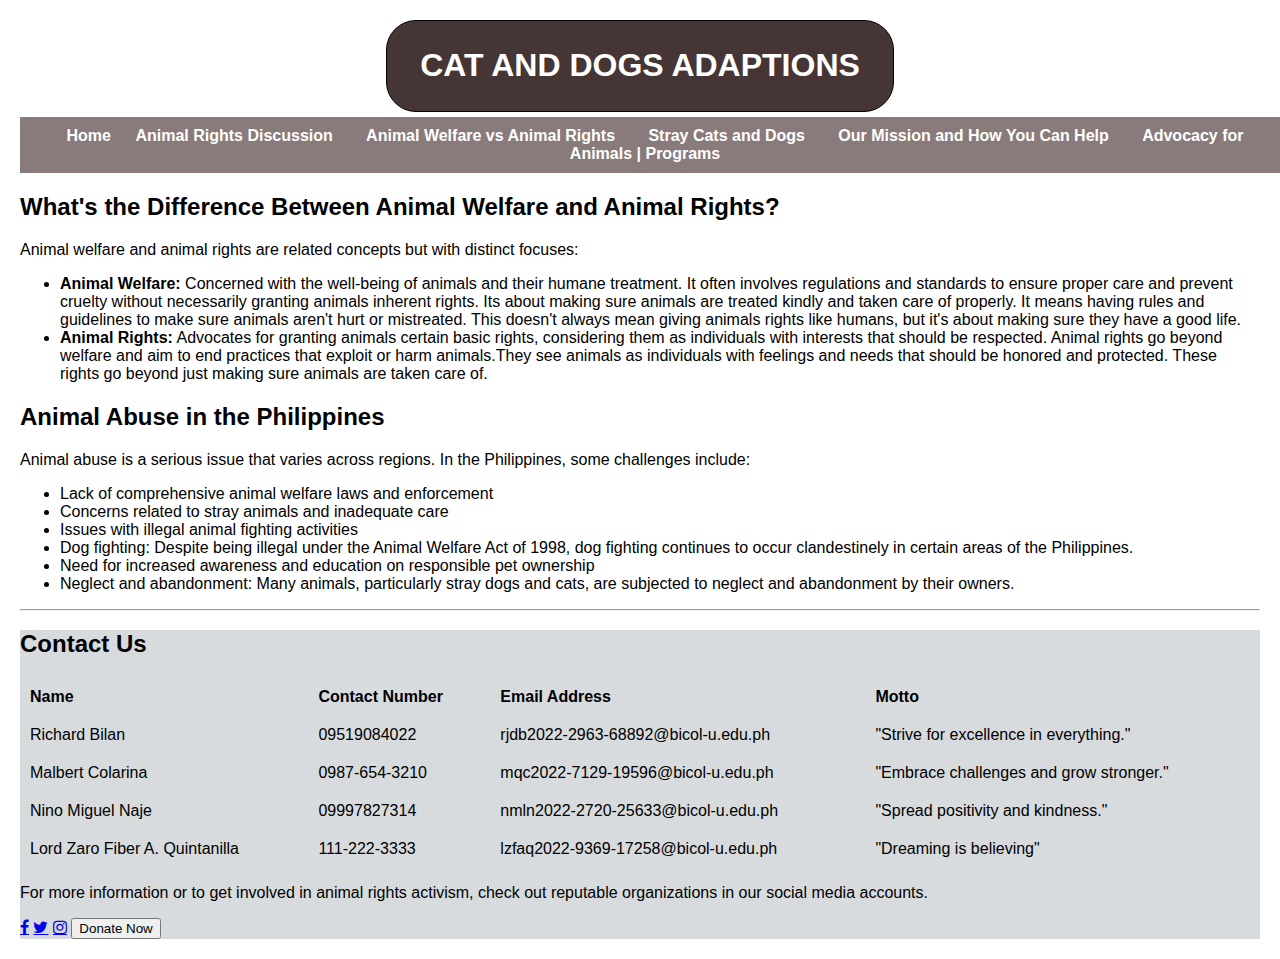
<file: web proj/index/page2.html>
<!DOCTYPE html>
<html lang="en">

<head>
    <meta charset="UTF-8">
    <meta name="viewport" content="width=device-width, initial-scale=1.0">
    <meta name="keywords" content="cats, dogs, animal welfare, pet adoption, fun facts, animal rights">
    <meta name="description" content="Join WeBytes in celebrating the charm of cats and dogs. Discover fun facts, learn about animal r0ights, and explore adoption opportunities.">
    <link rel="stylesheet" href="https://cdnjs.cloudflare.com/ajax/libs/font-awesome/4.7.0/css/font-awesome.min.css">
    <link rel="stylesheet" type="text/css" href="../design/page2_design.css">
    <link rel="icon" type="image/x-icon" href="../assets/images/Dog_Cat_Logo.png">
    <title>Animal Rights</title>
</head>

<body>
    <header>
        <h1> <b> CAT AND DOGS ADAPTIONS</b></h1>
    </header>


    <nav>

        <a href="index.html" class="page-link">Home</a>
        <a href="page1.html" class="page-link">Animal Rights Discussion </a> &nbsp
        <a href="page2.html" class="page-link">Animal Welfare vs Animal Rights</a> &nbsp
        <a href="page3.html" class="page-link">Stray Cats and Dogs</a> &nbsp
        <a href="page4.html" class="page-link">Our Mission and How You Can Help</a> &nbsp
        <a href="page5.html" class="page-link">Advocacy for Animals | Programs</a>
    </nav>

    <main>
        <section id="difference">
            <h2>What's the Difference Between Animal Welfare and Animal Rights?</h2>
            <p>Animal welfare and animal rights are related concepts but with distinct focuses:</p>
            <ul>
                <li><strong>Animal Welfare:</strong> Concerned with the well-being of animals and their humane treatment. It often involves regulations and standards to ensure proper care and prevent cruelty without necessarily granting animals inherent rights.
                    Its about making sure animals are treated kindly and taken care of properly. It means having rules and guidelines to make sure animals aren't hurt or mistreated. This doesn't always mean giving animals rights like humans, but it's
                    about making sure they have a good life. </li>
                <li><strong>Animal Rights:</strong> Advocates for granting animals certain basic rights, considering them as individuals with interests that should be respected. Animal rights go beyond welfare and aim to end practices that exploit or harm
                    animals.They see animals as individuals with feelings and needs that should be honored and protected. These rights go beyond just making sure animals are taken care of.
                </li>
            </ul>
        </section>

        <section id="abuse_philippines">
            <h2>Animal Abuse in the Philippines</h2>
            <p>Animal abuse is a serious issue that varies across regions. In the Philippines, some challenges include:</p>
            <ul>
                <li>Lack of comprehensive animal welfare laws and enforcement</li>
                <li>Concerns related to stray animals and inadequate care</li>
                <li>Issues with illegal animal fighting activities</li>
                <li>Dog fighting: Despite being illegal under the Animal Welfare Act of 1998, dog fighting continues to occur clandestinely in certain areas of the Philippines.</li>
                <li>Need for increased awareness and education on responsible pet ownership</li>
                <li>Neglect and abandonment: Many animals, particularly stray dogs and cats, are subjected to neglect and abandonment by their owners.</li>
            </ul>
        </section>

    </main>
    <hr>
    <footer>
        <section id="contact">
            <h2>Contact Us</h2>
            <table style="width: 100%; text-align: left; border-collapse: collapse;">
                <tr>
                    <th style="padding: 10px; ">Name</th>
                    <th style="padding: 10px; ">Contact Number</th>
                    <th style="padding: 10px; ">Email Address</th>
                    <th style="padding: 10px; ">Motto</th>
                </tr>
                <tr>
                    <td style="padding: 10px; ">Richard Bilan</td>
                    <td style="padding: 10px; ">09519084022</td>
                    <td style="padding: 10px; ">rjdb2022-2963-68892@bicol-u.edu.ph</td>
                    <td style="padding: 10px; ">"Strive for excellence in everything."</td>
                </tr>
                <tr>
                    <td style="padding: 10px; ">Malbert Colarina</td>
                    <td style="padding: 10px; ">0987-654-3210</td>
                    <td style="padding: 10px; ">mqc2022-7129-19596@bicol-u.edu.ph</td>
                    <td style="padding: 10px; ">"Embrace challenges and grow stronger."</td>
                </tr>
                <tr>
                    <td style="padding: 10px; ">Nino Miguel Naje</td>
                    <td style="padding: 10px; ">09997827314</td>
                    <td style="padding: 10px; ">nmln2022-2720-25633@bicol-u.edu.ph</td>
                    <td style="padding: 10px; ">"Spread positivity and kindness."</td>
                </tr>

                <td style="padding: 10px; ">Lord Zaro Fiber A. Quintanilla</td>
                <td style="padding: 10px; ">111-222-3333</td>
                <td style="padding: 10px; ">lzfaq2022-9369-17258@bicol-u.edu.ph</td>
                <td style="padding: 10px; ">"Dreaming is believing"</td>
                </tr>
            </table>

            <p>For more information or to get involved in animal rights activism, check out reputable organizations in our social media accounts. </p>
            <a href="https://www.facebook.com/profile.php?id=100006805725188" class="fa fa-facebook"></a>
            <a href="https://x.com/richard_bilan?s=09" class="fa fa-twitter"></a>
            <a href="https://www.instagram.com/itsme_kiezer/" class="fa fa-instagram"></a>

            <button onclick="redirectToDonationPage()">Donate Now</button>

        </section>
    </footer>
    <script>
        function redirectToDonationPage() {
            // URL sa donation page
            window.location.href = "donation_page.html";
        }
    </script>
</body>

</html>
</file>
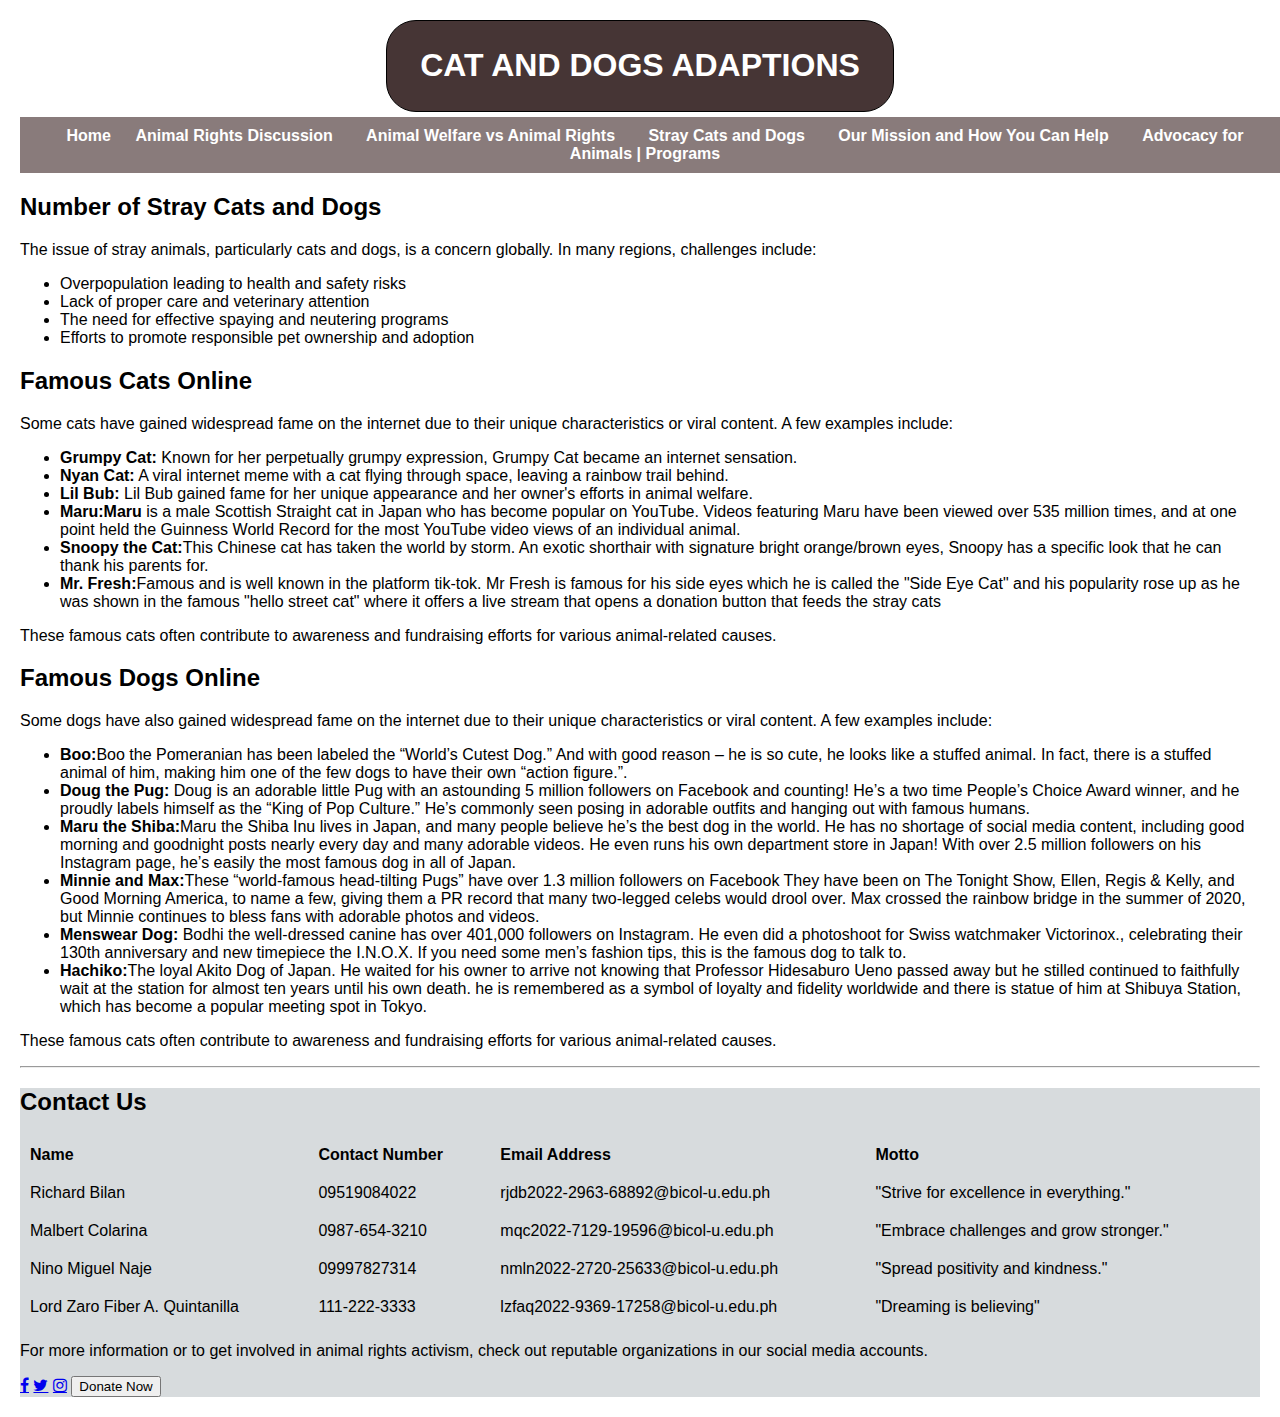
<file: web proj/index/page3.html>
<!DOCTYPE html>
<html lang="en">

<head>
    <meta charset="UTF-8">
    <meta name="viewport" content="width=device-width, initial-scale=1.0">
    <meta name="keywords" content="cats, dogs, animal welfare, pet adoption, fun facts, animal rights">
    <meta name="description" content="Join WeBytes in celebrating the charm of cats and dogs. Discover fun facts, learn about animal r0ights, and explore adoption opportunities.">
    <link rel="stylesheet" href="https://cdnjs.cloudflare.com/ajax/libs/font-awesome/4.7.0/css/font-awesome.min.css">
    <link rel="stylesheet" type="text/css" href="../design/page3_design.css">
    <link rel="icon" type="image/x-icon" href="../assets/images/Dog_Cat_Logo.png">
    <title>Animal Rights</title>
</head>

<body>
    <header>
        <h1> <b> CAT AND DOGS ADAPTIONS</b></h1>
    </header>


    <nav>

        <a href="index.html" class="page-link">Home</a>
        <a href="page1.html" class="page-link">Animal Rights Discussion </a> &nbsp
        <a href="page2.html" class="page-link">Animal Welfare vs Animal Rights</a> &nbsp
        <a href="page3.html" class="page-link">Stray Cats and Dogs</a> &nbsp
        <a href="page4.html" class="page-link">Our Mission and How You Can Help</a> &nbsp
        <a href="page5.html" class="page-link">Advocacy for Animals | Programs</a>
    </nav>

    <main>
        <section id="stray_animals">
            <h2>Number of Stray Cats and Dogs</h2>
            <p>The issue of stray animals, particularly cats and dogs, is a concern globally. In many regions, challenges include:</p>
            <ul>
                <li>Overpopulation leading to health and safety risks</li>
                <li>Lack of proper care and veterinary attention</li>
                <li>The need for effective spaying and neutering programs</li>
                <li>Efforts to promote responsible pet ownership and adoption</li>
            </ul>
        </section>

        <section id="famous_cats">
            <h2>Famous Cats Online</h2>
            <p>Some cats have gained widespread fame on the internet due to their unique characteristics or viral content. A few examples include:</p>
            <ul>
                <li><strong>Grumpy Cat:</strong> Known for her perpetually grumpy expression, Grumpy Cat became an internet sensation.</li>
                <li><strong>Nyan Cat:</strong> A viral internet meme with a cat flying through space, leaving a rainbow trail behind.</li>
                <li><strong>Lil Bub:</strong> Lil Bub gained fame for her unique appearance and her owner's efforts in animal welfare.</li>
                <li><strong>Maru:Maru</strong> is a male Scottish Straight cat in Japan who has become popular on YouTube. Videos featuring Maru have been viewed over 535 million times, and at one point held the Guinness World Record for the most YouTube
                    video views of an individual animal.</li>
                <li><strong>Snoopy the Cat:</strong>This Chinese cat has taken the world by storm. An exotic shorthair with signature bright orange/brown eyes, Snoopy has a specific look that he can thank his parents for.</li>
                <li><strong>Mr. Fresh:</strong>Famous and is well known in the platform tik-tok. Mr Fresh is famous for his side eyes which he is called the "Side Eye Cat" and his popularity rose up as he was shown in the famous "hello street cat" where it
                    offers a live stream that opens a donation button that feeds the stray cats</li>
            </ul>
            <p>These famous cats often contribute to awareness and fundraising efforts for various animal-related causes.</p>
        </section>

        <section id="famous_Dogs">
            <h2>Famous Dogs Online</h2>
            <p>Some dogs have also gained widespread fame on the internet due to their unique characteristics or viral content. A few examples include:</p>
            <ul>
                <li><strong>Boo:</strong>Boo the Pomeranian has been labeled the “World’s Cutest Dog.” And with good reason – he is so cute, he looks like a stuffed animal. In fact, there is a stuffed animal of him, making him one of the few dogs to have
                    their own “action figure.”.</li>
                <li><strong>Doug the Pug:</strong> Doug is an adorable little Pug with an astounding 5 million followers on Facebook and counting! He’s a two time People’s Choice Award winner, and he proudly labels himself as the “King of Pop Culture.” He’s
                    commonly seen posing in adorable outfits and hanging out with famous humans.</li>
                <li><strong>Maru the Shiba:</strong>Maru the Shiba Inu lives in Japan, and many people believe he’s the best dog in the world. He has no shortage of social media content, including good morning and goodnight posts nearly every day and many
                    adorable videos. He even runs his own department store in Japan! With over 2.5 million followers on his Instagram page, he’s easily the most famous dog in all of Japan.</li>
                <li><strong>Minnie and Max:</strong>These “world-famous head-tilting Pugs” have over 1.3 million followers on Facebook They have been on The Tonight Show, Ellen, Regis & Kelly, and Good Morning America, to name a few, giving them a PR record
                    that many two-legged celebs would drool over. Max crossed the rainbow bridge in the summer of 2020, but Minnie continues to bless fans with adorable photos and videos.</li>
                <li><strong>Menswear Dog:</strong> Bodhi the well-dressed canine has over 401,000 followers on Instagram. He even did a photoshoot for Swiss watchmaker Victorinox., celebrating their 130th anniversary and new timepiece the I.N.O.X. If you
                    need some men’s fashion tips, this is the famous dog to talk to.</li>
                <li><strong>Hachiko:</strong>The loyal Akito Dog of Japan. He waited for his owner to arrive not knowing that Professor Hidesaburo Ueno passed away but he stilled continued to faithfully wait at the station for almost ten years until his own
                    death. he is remembered as a symbol of loyalty and fidelity worldwide and there is statue of him at Shibuya Station, which has become a popular meeting spot in Tokyo.</li>
            </ul>
            <p>These famous cats often contribute to awareness and fundraising efforts for various animal-related causes.</p>
        </section>


    </main>
    <hr>
    <footer>
        <section id="contact">
            <h2>Contact Us</h2>
            <table style="width: 100%; text-align: left; border-collapse: collapse;">
                <tr>
                    <th style="padding: 10px; ">Name</th>
                    <th style="padding: 10px; ">Contact Number</th>
                    <th style="padding: 10px; ">Email Address</th>
                    <th style="padding: 10px; ">Motto</th>
                </tr>
                <tr>
                    <td style="padding: 10px; ">Richard Bilan</td>
                    <td style="padding: 10px; ">09519084022</td>
                    <td style="padding: 10px; ">rjdb2022-2963-68892@bicol-u.edu.ph</td>
                    <td style="padding: 10px; ">"Strive for excellence in everything."</td>
                </tr>
                <tr>
                    <td style="padding: 10px; ">Malbert Colarina</td>
                    <td style="padding: 10px; ">0987-654-3210</td>
                    <td style="padding: 10px; ">mqc2022-7129-19596@bicol-u.edu.ph</td>
                    <td style="padding: 10px; ">"Embrace challenges and grow stronger."</td>
                </tr>
                <tr>
                    <td style="padding: 10px; ">Nino Miguel Naje</td>
                    <td style="padding: 10px; ">09997827314</td>
                    <td style="padding: 10px; ">nmln2022-2720-25633@bicol-u.edu.ph</td>
                    <td style="padding: 10px; ">"Spread positivity and kindness."</td>
                </tr>

                <td style="padding: 10px; ">Lord Zaro Fiber A. Quintanilla</td>
                <td style="padding: 10px; ">111-222-3333</td>
                <td style="padding: 10px; ">lzfaq2022-9369-17258@bicol-u.edu.ph</td>
                <td style="padding: 10px; ">"Dreaming is believing"</td>
                </tr>
            </table>

            <p>For more information or to get involved in animal rights activism, check out reputable organizations in our social media accounts. </p>
            <a href="https://www.facebook.com/profile.php?id=100006805725188" class="fa fa-facebook"></a>
            <a href="https://x.com/richard_bilan?s=09" class="fa fa-twitter"></a>
            <a href="https://www.instagram.com/itsme_kiezer/" class="fa fa-instagram"></a>

            <button onclick="redirectToDonationPage()">Donate Now</button>

        </section>
    </footer>
    <script>
        function redirectToDonationPage() {
            // URL sa donation page
            window.location.href = "donation_page.html";
        }
    </script>
</body>

</html>
</file>
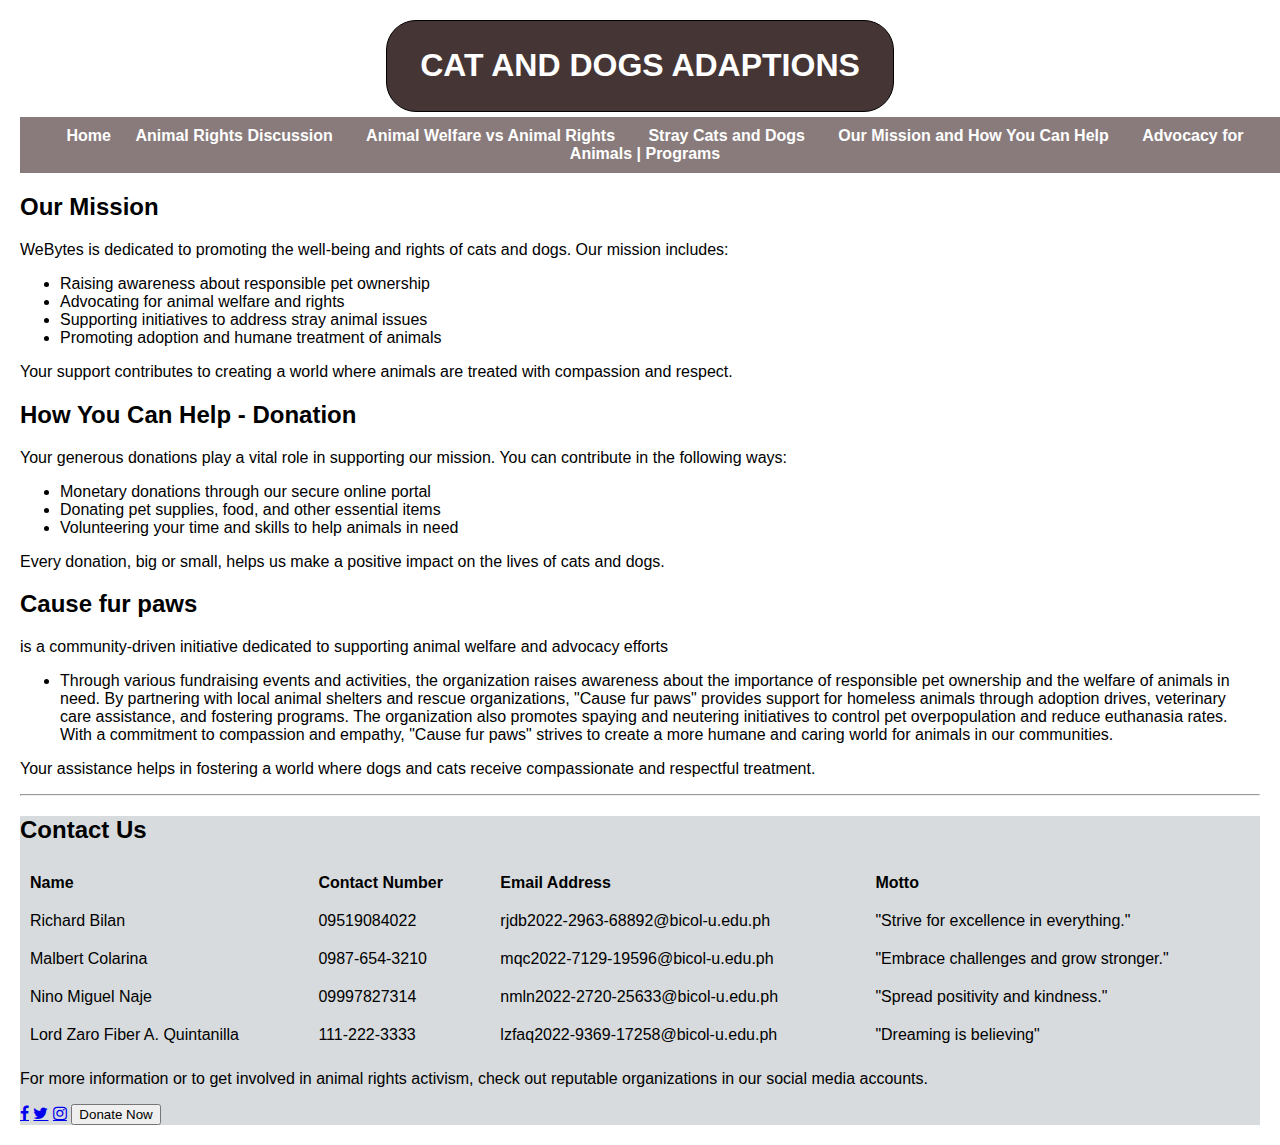
<file: web proj/index/page4.html>
<!DOCTYPE html>
<html lang="en">

<head>
    <meta charset="UTF-8">
    <meta name="viewport" content="width=device-width, initial-scale=1.0">
    <meta name="keywords" content="cats, dogs, animal welfare, pet adoption, fun facts, animal rights">
    <meta name="description" content="Join WeBytes in celebrating the charm of cats and dogs. Discover fun facts, learn about animal r0ights, and explore adoption opportunities.">
    <link rel="stylesheet" href="https://cdnjs.cloudflare.com/ajax/libs/font-awesome/4.7.0/css/font-awesome.min.css">
    <link rel="stylesheet" type="text/css" href="../design/page4_design.css">
    <link rel="icon" type="image/x-icon" href="../assets/images/Dog_Cat_Logo.png">
    <title>Animal Rights</title>
</head>

<body>
    <header>
        <h1> <b> CAT AND DOGS ADAPTIONS</b></h1>
    </header>


    <nav>

        <a href="index.html" class="page-link">Home</a>
        <a href="page1.html" class="page-link">Animal Rights Discussion </a> &nbsp
        <a href="page2.html" class="page-link">Animal Welfare vs Animal Rights</a> &nbsp
        <a href="page3.html" class="page-link">Stray Cats and Dogs</a> &nbsp
        <a href="page4.html" class="page-link">Our Mission and How You Can Help</a> &nbsp
        <a href="page5.html" class="page-link">Advocacy for Animals | Programs</a>
    </nav>

    <main>
        <section id="mission">
            <h2>Our Mission</h2>
            <p>WeBytes is dedicated to promoting the well-being and rights of cats and dogs. Our mission includes:</p>
            <ul>
                <li>Raising awareness about responsible pet ownership</li>
                <li>Advocating for animal welfare and rights</li>
                <li>Supporting initiatives to address stray animal issues</li>
                <li>Promoting adoption and humane treatment of animals</li>
            </ul>
            <p>Your support contributes to creating a world where animals are treated with compassion and respect.</p>
        </section>

        <section id="donation">
            <h2>How You Can Help - Donation</h2>
            <p>Your generous donations play a vital role in supporting our mission. You can contribute in the following ways:</p>
            <ul>
                <li>Monetary donations through our secure online portal</li>
                <li>Donating pet supplies, food, and other essential items</li>
                <li>Volunteering your time and skills to help animals in need</li>
            </ul>
            <p>Every donation, big or small, helps us make a positive impact on the lives of cats and dogs.</p>
        </section>

        <section id="furpaws">
            <h2>Cause fur paws</h2>
            <p>is a community-driven initiative dedicated to supporting animal welfare and advocacy efforts</p>
            <ul>
                <li>Through various fundraising events and activities, the organization raises awareness about the importance of responsible pet ownership and the welfare of animals in need. By partnering with local animal shelters and rescue organizations,
                    "Cause fur paws" provides support for homeless animals through adoption drives, veterinary care assistance, and fostering programs. The organization also promotes spaying and neutering initiatives to control pet overpopulation and
                    reduce euthanasia rates. With a commitment to compassion and empathy, "Cause fur paws" strives to create a more humane and caring world for animals in our communities.</li>
            </ul>
            <p>Your assistance helps in fostering a world where dogs and cats receive compassionate and respectful treatment.</p>
        </section>

    </main>
    <hr>
    <footer>
        <section id="contact">
            <h2>Contact Us</h2>
            <table style="width: 100%; text-align: left; border-collapse: collapse;">
                <tr>
                    <th style="padding: 10px; ">Name</th>
                    <th style="padding: 10px; ">Contact Number</th>
                    <th style="padding: 10px; ">Email Address</th>
                    <th style="padding: 10px; ">Motto</th>
                </tr>
                <tr>
                    <td style="padding: 10px; ">Richard Bilan</td>
                    <td style="padding: 10px; ">09519084022</td>
                    <td style="padding: 10px; ">rjdb2022-2963-68892@bicol-u.edu.ph</td>
                    <td style="padding: 10px; ">"Strive for excellence in everything."</td>
                </tr>
                <tr>
                    <td style="padding: 10px; ">Malbert Colarina</td>
                    <td style="padding: 10px; ">0987-654-3210</td>
                    <td style="padding: 10px; ">mqc2022-7129-19596@bicol-u.edu.ph</td>
                    <td style="padding: 10px; ">"Embrace challenges and grow stronger."</td>
                </tr>
                <tr>
                    <td style="padding: 10px; ">Nino Miguel Naje</td>
                    <td style="padding: 10px; ">09997827314</td>
                    <td style="padding: 10px; ">nmln2022-2720-25633@bicol-u.edu.ph</td>
                    <td style="padding: 10px; ">"Spread positivity and kindness."</td>
                </tr>

                <td style="padding: 10px; ">Lord Zaro Fiber A. Quintanilla</td>
                <td style="padding: 10px; ">111-222-3333</td>
                <td style="padding: 10px; ">lzfaq2022-9369-17258@bicol-u.edu.ph</td>
                <td style="padding: 10px; ">"Dreaming is believing"</td>
                </tr>
            </table>

            <p>For more information or to get involved in animal rights activism, check out reputable organizations in our social media accounts. </p>
            <a href="https://www.facebook.com/profile.php?id=100006805725188" class="fa fa-facebook"></a>
            <a href="https://x.com/richard_bilan?s=09" class="fa fa-twitter"></a>
            <a href="https://www.instagram.com/itsme_kiezer/" class="fa fa-instagram"></a>

            <button onclick="redirectToDonationPage()">Donate Now</button>

        </section>
    </footer>

    <script>
        function redirectToDonationPage() {
            // URL sa donation page
            window.location.href = "donation_page.html";
        }
    </script>
</body>

</html>
</file>
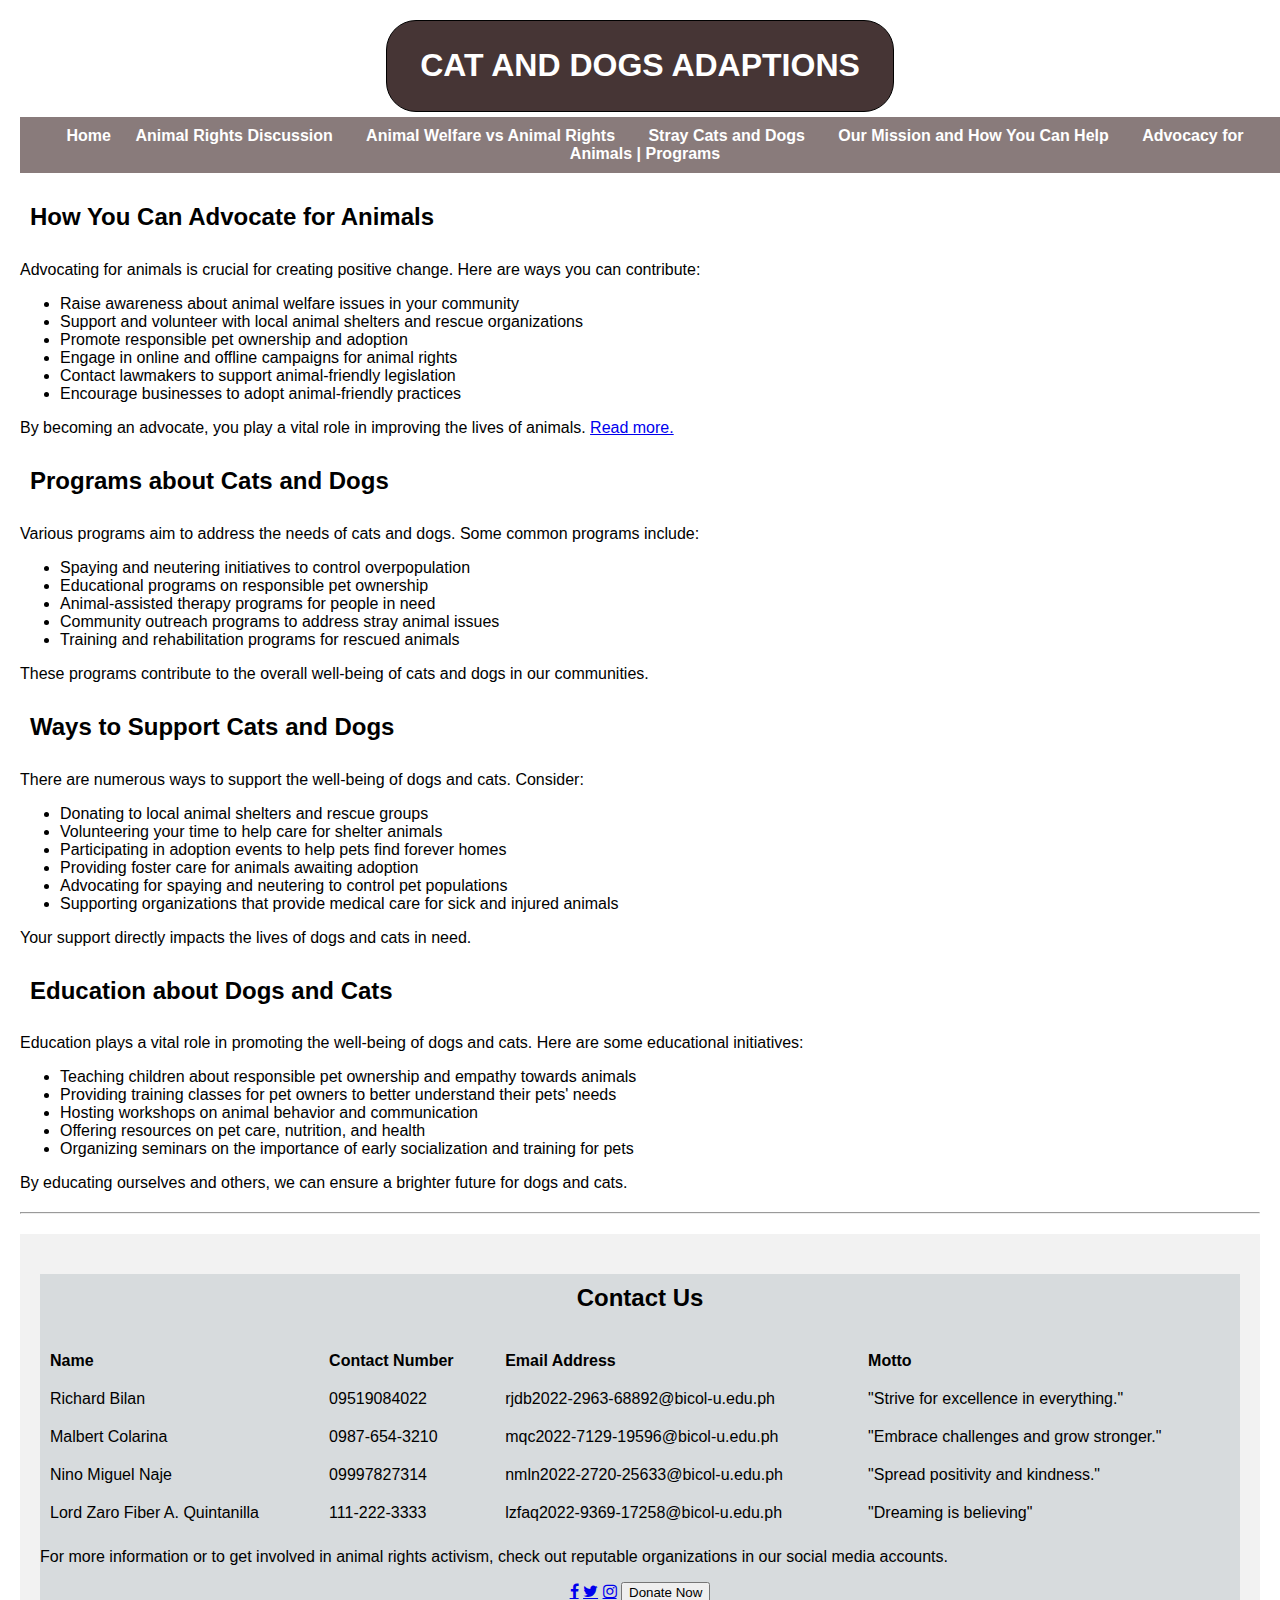
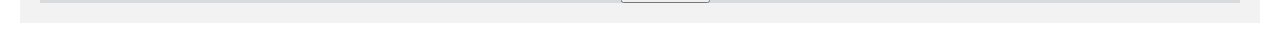
<file: web proj/index/page5.html>
<!DOCTYPE html>
<html lang="en">

<head>
    <meta charset="UTF-8">
    <meta name="viewport" content="width=device-width, initial-scale=1.0">
    <meta name="keywords" content="cats, dogs, animal welfare, pet adoption, fun facts, animal rights">
    <meta name="description" content="Join WeBytes in celebrating the charm of cats and dogs. Discover fun facts, learn about animal r0ights, and explore adoption opportunities.">
    <link rel="stylesheet" href="https://cdnjs.cloudflare.com/ajax/libs/font-awesome/4.7.0/css/font-awesome.min.css">
    <link rel="stylesheet" type="text/css" href="../design/page5_design.css">
    <link rel="icon" type="image/x-icon" href="../assets/images/Dog_Cat_Logo.png">
    <title>Animal Rights</title>
</head>

<body>
    <header>
        <h1> <b> CAT AND DOGS ADAPTIONS</b></h1>
    </header>


    <nav>

        <a href="index.html" class="page-link">Home</a>
        <a href="page1.html" class="page-link">Animal Rights Discussion </a> &nbsp
        <a href="page2.html" class="page-link">Animal Welfare vs Animal Rights</a> &nbsp
        <a href="page3.html" class="page-link">Stray Cats and Dogs</a> &nbsp
        <a href="page4.html" class="page-link">Our Mission and How You Can Help</a> &nbsp
        <a href="page5.html" class="page-link">Advocacy for Animals | Programs</a>
    </nav>

    <main>
        <section id="advocacy">
            <h2>How You Can Advocate for Animals</h2>
            <p>Advocating for animals is crucial for creating positive change. Here are ways you can contribute:</p>
            <ul>
                <li>Raise awareness about animal welfare issues in your community</li>
                <li>Support and volunteer with local animal shelters and rescue organizations</li>
                <li>Promote responsible pet ownership and adoption</li>
                <li>Engage in online and offline campaigns for animal rights</li>
                <li>Contact lawmakers to support animal-friendly legislation</li>
                <li>Encourage businesses to adopt animal-friendly practices</li>
            </ul>
            <p>By becoming an advocate, you play a vital role in improving the lives of animals. <a href="additional on page5.html" class="page-link">Read more.</a></p>
        </section>

        <section id="programs">
            <h2>Programs about Cats and Dogs</h2>
            <p>Various programs aim to address the needs of cats and dogs. Some common programs include:</p>
            <ul>
                <li>Spaying and neutering initiatives to control overpopulation</li>
                <li>Educational programs on responsible pet ownership</li>
                <li>Animal-assisted therapy programs for people in need</li>
                <li>Community outreach programs to address stray animal issues</li>
                <li>Training and rehabilitation programs for rescued animals</li>
            </ul>
            <p>These programs contribute to the overall well-being of cats and dogs in our communities.</p>
        </section>
        <section id="support">
            <h2>Ways to Support Cats and Dogs</h2>
            <p>There are numerous ways to support the well-being of dogs and cats. Consider:</p>
            <ul>
                <li>Donating to local animal shelters and rescue groups</li>
                <li>Volunteering your time to help care for shelter animals</li>
                <li>Participating in adoption events to help pets find forever homes</li>
                <li>Providing foster care for animals awaiting adoption</li>
                <li>Advocating for spaying and neutering to control pet populations</li>
                <li>Supporting organizations that provide medical care for sick and injured animals</li>
            </ul>
            <p>Your support directly impacts the lives of dogs and cats in need.</p>
        </section>

        <section id="education">
            <h2>Education about Dogs and Cats</h2>
            <p>Education plays a vital role in promoting the well-being of dogs and cats. Here are some educational initiatives:</p>
            <ul>
                <li>Teaching children about responsible pet ownership and empathy towards animals</li>
                <li>Providing training classes for pet owners to better understand their pets' needs</li>
                <li>Hosting workshops on animal behavior and communication</li>
                <li>Offering resources on pet care, nutrition, and health</li>
                <li>Organizing seminars on the importance of early socialization and training for pets</li>
            </ul>
            <p>By educating ourselves and others, we can ensure a brighter future for dogs and cats.</p>
        </section>


    </main>
    <hr>
    <footer>
        <section id="contact">
            <h2>Contact Us</h2>
            <table style="width: 100%; text-align: left; border-collapse: collapse;">
                <tr>
                    <th style="padding: 10px; ">Name</th>
                    <th style="padding: 10px; ">Contact Number</th>
                    <th style="padding: 10px; ">Email Address</th>
                    <th style="padding: 10px; ">Motto</th>
                </tr>
                <tr>
                    <td style="padding: 10px; ">Richard Bilan</td>
                    <td style="padding: 10px; ">09519084022</td>
                    <td style="padding: 10px; ">rjdb2022-2963-68892@bicol-u.edu.ph</td>
                    <td style="padding: 10px; ">"Strive for excellence in everything."</td>
                </tr>
                <tr>
                    <td style="padding: 10px; ">Malbert Colarina</td>
                    <td style="padding: 10px; ">0987-654-3210</td>
                    <td style="padding: 10px; ">mqc2022-7129-19596@bicol-u.edu.ph</td>
                    <td style="padding: 10px; ">"Embrace challenges and grow stronger."</td>
                </tr>
                <tr>
                    <td style="padding: 10px; ">Nino Miguel Naje</td>
                    <td style="padding: 10px; ">09997827314</td>
                    <td style="padding: 10px; ">nmln2022-2720-25633@bicol-u.edu.ph</td>
                    <td style="padding: 10px; ">"Spread positivity and kindness."</td>
                </tr>

                <td style="padding: 10px; ">Lord Zaro Fiber A. Quintanilla</td>
                <td style="padding: 10px; ">111-222-3333</td>
                <td style="padding: 10px; ">lzfaq2022-9369-17258@bicol-u.edu.ph</td>
                <td style="padding: 10px; ">"Dreaming is believing"</td>
                </tr>
            </table>

            <p>For more information or to get involved in animal rights activism, check out reputable organizations in our social media accounts. </p>
            <a href="https://www.facebook.com/profile.php?id=100006805725188" class="fa fa-facebook"></a>
            <a href="https://x.com/richard_bilan?s=09" class="fa fa-twitter"></a>
            <a href="https://www.instagram.com/itsme_kiezer/" class="fa fa-instagram"></a>

            <button onclick="redirectToDonationPage()">Donate Now</button>

        </section>
    </footer>

    <script>
        function redirectToDonationPage() {
            // URL sa donation page
            window.location.href = "donation_page.html";
        }
    </script>
</body>

</html>
</file>
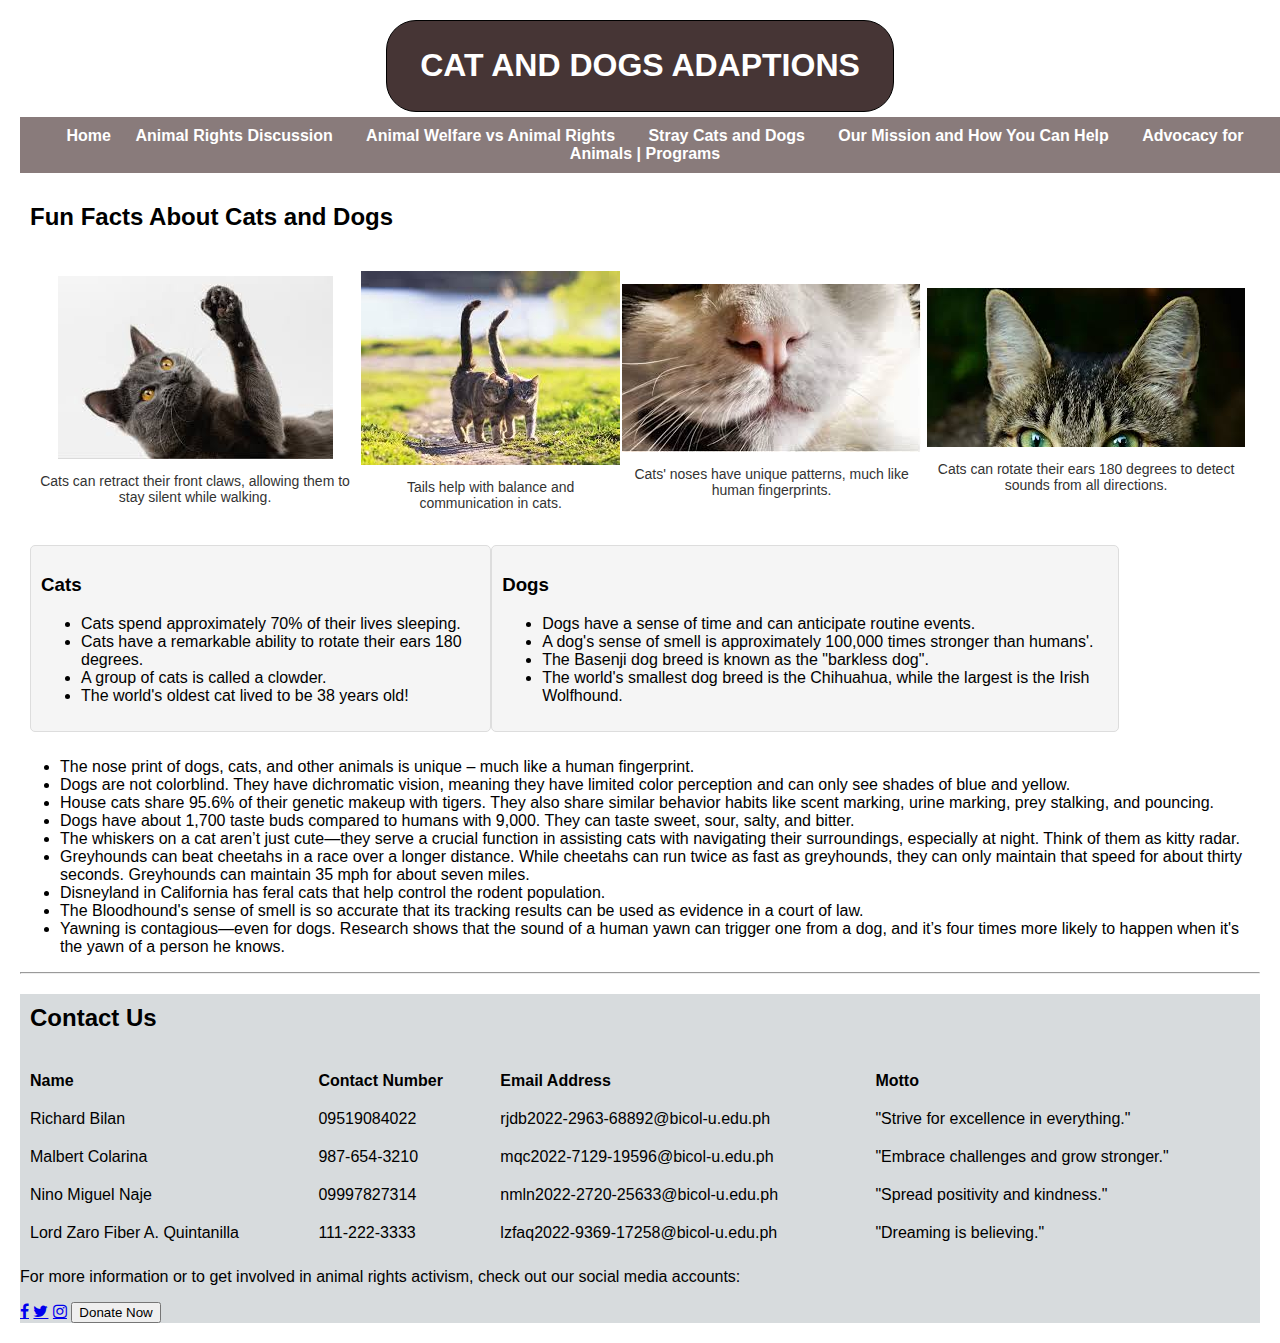
<file: web proj/index/seemore1.html>
<!DOCTYPE html>
<html lang="en">

<head>
    <meta charset="UTF-8">
    <meta name="viewport" content="width=device-width, initial-scale=1.0">
    <meta name="keywords" content="cats, dogs, animal welfare, pet adoption, fun facts, animal rights">
    <meta name="description" content="Join WeBytes in celebrating the charm of cats and dogs. Discover fun facts, learn about animal r0ights, and explore adoption opportunities.">
    <link rel="stylesheet" href="https://cdnjs.cloudflare.com/ajax/libs/font-awesome/4.7.0/css/font-awesome.min.css">
    <link rel="stylesheet" type="text/css" href="../design/seemore1_design.css">
    <link rel="icon" type="image/x-icon" href="../assets/images/Dog_Cat_Logo.png">
    <title>Animal Rights</title>
</head>

<body>
    <header>
        <h1> <b> CAT AND DOGS ADAPTIONS</b></h1>
    </header>


    <nav>

        <a href="index.html" class="page-link">Home</a>
        <a href="page1.html" class="page-link">Animal Rights Discussion </a> &nbsp
        <a href="page2.html" class="page-link">Animal Welfare vs Animal Rights</a> &nbsp
        <a href="page3.html" class="page-link">Stray Cats and Dogs</a> &nbsp
        <a href="page4.html" class="page-link">Our Mission and How You Can Help</a> &nbsp
        <a href="page5.html" class="page-link">Advocacy for Animals | Programs</a>
    </nav>

    <main>
        <section>

            <div class="adapts">
                <h3>
                    <h2>Fun Facts About Cats and Dogs</h2>
                </h3>
            </div>
            <div class="row">
                <div>
                    <img src="../assets/images/catpaw.jpeg" alt="cat claw">
                    <p> Cats can retract their front claws, allowing them to stay silent while walking.</p>
                </div>
                <div>
                    <img src="../assets/images/cattails.jpeg" alt="cat tail">
                    <p>Tails help with balance and communication in cats.</p>
                </div>
                <div>
                    <img src="../assets/images/catnose.jpeg" alt="cat nose">
                    <p>Cats' noses have unique patterns, much like human fingerprints.</p>
                </div>
                <div>
                    <img src="../assets/images/catears.jpeg" alt="cat ear">
                    <p>Cats can rotate their ears 180 degrees to detect sounds from all directions.</p>
                </div>
            </div>
        </section>
        <section>
            <div class="table">
                <div class="row1">
                    <div class="cat">
                        <h3>Cats</h3>
                        <ul>
                            <li>Cats spend approximately 70% of their lives sleeping.</li>
                            <li>Cats have a remarkable ability to rotate their ears 180 degrees.</li>
                            <li>A group of cats is called a clowder.</li>
                            <li>The world's oldest cat lived to be 38 years old!</li>
                        </ul>
                    </div>
                    <div class="dog">
                        <h3>Dogs</h3>
                        <ul>
                            <li>Dogs have a sense of time and can anticipate routine events.</li>
                            <li>A dog's sense of smell is approximately 100,000 times stronger than humans'.</li>
                            <li>The Basenji dog breed is known as the "barkless dog".</li>
                            <li>The world's smallest dog breed is the Chihuahua, while the largest is the Irish Wolfhound.</li>
                        </ul>
                    </div>
                </div>
            </div>
        </section>

        <section>

            <ul>
                <li>The nose print of dogs, cats, and other animals is unique – much like a human fingerprint.</li>
                <li>Dogs are not colorblind. They have dichromatic vision, meaning they have limited color perception and can only see shades of blue and yellow.</li>
                <li>House cats share 95.6% of their genetic makeup with tigers. They also share similar behavior habits like scent marking, urine marking, prey stalking, and pouncing.</li>
                <li>Dogs have about 1,700 taste buds compared to humans with 9,000. They can taste sweet, sour, salty, and bitter.</li>
                <li>The whiskers on a cat aren’t just cute—they serve a crucial function in assisting cats with navigating their surroundings, especially at night. Think of them as kitty radar.</li>
                <li>Greyhounds can beat cheetahs in a race over a longer distance. While cheetahs can run twice as fast as greyhounds, they can only maintain that speed for about thirty seconds. Greyhounds can maintain 35 mph for about seven miles.</li>
                <li>Disneyland in California has feral cats that help control the rodent population.</li>
                <li>The Bloodhound's sense of smell is so accurate that its tracking results can be used as evidence in a court of law.</li>
                <li>Yawning is contagious—even for dogs. Research shows that the sound of a human yawn can trigger one from a dog, and it’s four times more likely to happen when it's the yawn of a person he knows.</li>
            </ul>
        </section>

    </main>
    <hr>
    <footer>
        <section id="contact">
            <h2>Contact Us</h2>
            <table style="width: 100%; text-align: left; border-collapse: collapse;">
                <tr>
                    <th style="padding: 10px;">Name</th>
                    <th style="padding: 10px;">Contact Number</th>
                    <th style="padding: 10px;">Email Address</th>
                    <th style="padding: 10px;">Motto</th>
                </tr>
                <tr>
                    <td style="padding: 10px;">Richard Bilan</td>
                    <td style="padding: 10px;">09519084022</td>
                    <td style="padding: 10px;">rjdb2022-2963-68892@bicol-u.edu.ph</td>
                    <td style="padding: 10px;">"Strive for excellence in everything."</td>
                </tr>
                <tr>
                    <td style="padding: 10px;">Malbert Colarina</td>
                    <td style="padding: 10px;">987-654-3210</td>
                    <td style="padding: 10px;">mqc2022-7129-19596@bicol-u.edu.ph</td>
                    <td style="padding: 10px;">"Embrace challenges and grow stronger."</td>
                </tr>
                <tr>
                    <td style="padding: 10px;">Nino Miguel Naje</td>
                    <td style="padding: 10px;">09997827314</td>
                    <td style="padding: 10px;">nmln2022-2720-25633@bicol-u.edu.ph</td>
                    <td style="padding: 10px;">"Spread positivity and kindness."</td>
                </tr>
                <tr>
                    <td style="padding: 10px;">Lord Zaro Fiber A. Quintanilla</td>
                    <td style="padding: 10px;">111-222-3333</td>
                    <td style="padding: 10px;">lzfaq2022-9369-17258@bicol-u.edu.ph</td>
                    <td style="padding: 10px;">"Dreaming is believing."</td>
                </tr>
            </table>

            <p>For more information or to get involved in animal rights activism, check out our social media accounts:</p>
            <a href="https://www.facebook.com/profile.php?id=100006805725188" class="fa fa-facebook"></a>
            <a href="https://x.com/richard_bilan?s=09" class="fa fa-twitter"></a>
            <a href="https://www.instagram.com/itsme_kiezer/" class="fa fa-instagram"></a>

            <button onclick="redirectToDonationPage()">Donate Now</button>
        </section>
    </footer>

    <script>
        function redirectToDonationPage() {
            window.location.href = "donation_page.html";
        }
    </script>
</body>

</html>
</file>
<file: web proj/design/design-web.css>
body {
    font-family: Arial, sans-serif;
    margin: 20px;
    padding: 0;
}

header {
    margin: 5px auto;
    padding: 5px;
    border: 1px solid #000000;
    border-radius: 30px;
    background-color: #463535;
    text-align: center;
    color: #ffffff;
    width: 40%;
}

nav {
    margin: auto;
    padding: 10px;
    background-color: #897B7B;
    width: 100%;
    text-align: center;
    color: #ffffff;
}

nav ul {
    list-style-type: none;
    padding: 0;
    margin: 0;
    overflow: hidden;
}

nav li {
    float: left;
    margin-right: 20px;
}

nav a {
    text-decoration: none;
    color: #ffffff;
    font-weight: bold;
    margin: 10px;
}

h2 {
    padding: 10px;
}

p {
    text-align: left;
}

main section {
    margin-bottom: 20px;
}

.container {
    display: flex;
    flex-wrap: wrap;
}

.ffaboutcatsanddogs {
    width: 30%;
    margin: 10px;
    height: 10%;
    padding: 10px;
    border: 2px solid #000000;
    border-radius: 5%;
    background-color: #D9D9D9;
}

.Rights {
    width: 64%;
    margin: 10px;
    height: 10%;
    padding: 10px;
    border: 2px solid #000000;
    border-radius: 5%;
    background-color: #D9D9D9;
}

.adapts {
    margin: 0;
    padding: 0;
    border: 1px solid #000000;
    border-radius: 30px;
    background-color: #452424;
    width: 12%;
    height: 1%;
    text-align: center;
    color: #ffffff;
}

#contact {
    background-color: #D7DBDD;
}

footer {
    margin-top: 20px;
}

form {
    width: 300px;
    margin: 0 auto;
}

label {
    display: block;
    margin-bottom: 5px;
}

input[type="text"],
input[type="email"],
input[type="number"] {
    width: 100%;
    padding: 8px;
    margin-bottom: 10px;
    border: 1px solid #ccc;
    border-radius: 4px;
    box-sizing: border-box;
}

input[type="submit"] {
    background-color: #463535;
    color: white;
    padding: 10px 20px;
    border: none;
    border-radius: 4px;
    cursor: pointer;
}

input[type="submit"]:hover {
    background-color: #463535;
}

#gcash-section {
    display: flex;
    align-items: center;
}

#gcash-img {
    width: 300px;
    margin-right: 20px;
}
</file>
<file: web proj/design/additionalpage5_design.css>
body {
    font-family: Arial, sans-serif;
    margin: 20px;
    padding: 0;
}

header {
    margin: 5px auto;
    padding: 5px;
    border: 1px solid #000000;
    border-radius: 30px;
    background-color: #463535;
    text-align: center;
    color: #ffffff;
    width: 40%;
}

nav {
    margin: auto;
    padding: 10px;
    background-color: #897B7B;
    width: 100%;
    text-align: center;
    color: #ffffff;
}

nav ul {
    list-style-type: none;
    padding: 0;
    margin: 0;
    overflow: hidden;
}

nav li {
    float: left;
    margin-right: 20px;
}

nav a {
    text-decoration: none;
    color: #ffffff;
    font-weight: bold;
    margin: 10px;
}

footer {
    margin-top: 20px;
    /* Add some space between content and footer */
    background-color: #f2f2f2;
    padding: 20px;
   
}
</file>
<file: web proj/design/donation_pagedesign.css>
body {
    font-family: Arial, sans-serif;
    margin: 20px;
    padding: 0;
}

header {
    margin: 5px auto;
    padding: 5px;
    border: 1px solid #000000;
    border-radius: 30px;
    background-color: #463535;
    text-align: center;
    color: #ffffff;
    width: 40%;
}

nav {
    margin: auto;
    padding: 10px;
    background-color: #897B7B;
    width: 100%;
    text-align: center;
    color: #ffffff;
}

nav ul {
    list-style-type: none;
    padding: 0;
    margin: 0;
    overflow: hidden;
}

nav li {
    float: left;
    margin-right: 20px;
}

nav a {
    text-decoration: none;
    color: #ffffff;
    font-weight: bold;
    margin: 10px;
}

#contact {
    background-color: #D7DBDD;
}

footer {
    margin-top: 20px;
}

.donate-section {
    margin-top: 20px;
    margin-left: 50px;
    margin-right: 50px;
    padding: 1px;
    border: 1px solid #000000;
    border-radius: 2%;
}

p {
    margin: 50px 0;
    text-align: left;
}

.payment {
    margin-top: 50px;
    margin-bottom: 10px;
    padding: 0;
    border: 1px solid #000000;
    border-radius: 30px;
    background-color: #452424;
    width: 200px;
    height: auto;
    color: #ffffff;
}
</file>
<file: web proj/design/page1_design.css>
body {
    font-family: Arial, sans-serif;
    margin: 20px;
    padding: 0;
}

header {
    margin: 5px auto;
    padding: 5px;
    border: 1px solid #000000;
    border-radius: 30px;
    background-color: #463535;
    text-align: center;
    color: #ffffff;
    width: 40%;
}

nav {
    margin: auto;
    padding: 10px;
    background-color: #897B7B;
    width: 100%;
    text-align: center;
    color: #ffffff;
}

nav ul {
    list-style-type: none;
    padding: 0;
    margin: 0;
    overflow: hidden;
}

nav li {
    float: left;
    margin-right: 20px;
}

nav a {
    text-decoration: none;
    color: #ffffff;
    font-weight: bold;
    margin: 10px;
}

h2 {
    padding: 10px;
}

p {
    text-align: left;
}

main section {
    margin-bottom: 20px;
}

#contact {
    background-color: #D7DBDD;
}
</file>
<file: web proj/design/page2_design.css>
body {
    font-family: Arial, sans-serif;
    margin: 20px;
    padding: 0;
}

header {
    margin: 5px auto;
    padding: 5px;
    border: 1px solid #000000;
    border-radius: 30px;
    background-color: #463535;
    text-align: center;
    color: #ffffff;
    width: 40%;
}

nav {
    margin: auto;
    padding: 10px;
    background-color: #897B7B;
    width: 100%;
    text-align: center;
    color: #ffffff;
}

nav ul {
    list-style-type: none;
    padding: 0;
    margin: 0;
    overflow: hidden;
}

nav li {
    float: left;
    margin-right: 20px;
}

nav a {
    text-decoration: none;
    color: #ffffff;
    font-weight: bold;
    margin: 10px;
}

#contact {
    background-color: #D7DBDD;
}
</file>
<file: web proj/design/page3_design.css>
body {
    font-family: Arial, sans-serif;
    margin: 20px;
    padding: 0;
}

header {
    margin: 5px auto;
    padding: 5px;
    border: 1px solid #000000;
    border-radius: 30px;
    background-color: #463535;
    text-align: center;
    color: #ffffff;
    width: 40%;
}

nav {
    margin: auto;
    padding: 10px;
    background-color: #897B7B;
    width: 100%;
    text-align: center;
    color: #ffffff;
}

nav ul {
    list-style-type: none;
    padding: 0;
    margin: 0;
    overflow: hidden;
}

nav li {
    float: left;
    margin-right: 20px;
}

nav a {
    text-decoration: none;
    color: #ffffff;
    font-weight: bold;
    margin: 10px;
}

#contact {
    background-color: #D7DBDD;
}
</file>
<file: web proj/design/page4_design.css>
body {
    font-family: Arial, sans-serif;
    margin: 20px;
    padding: 0;
}

header {
    margin: 5px auto;
    padding: 5px;
    border: 1px solid #000000;
    border-radius: 30px;
    background-color: #463535;
    text-align: center;
    color: #ffffff;
    width: 40%;
}

nav {
    margin: auto;
    padding: 10px;
    background-color: #897B7B;
    width: 100%;
    text-align: center;
    color: #ffffff;
}

nav ul {
    list-style-type: none;
    padding: 0;
    margin: 0;
    overflow: hidden;
}

nav li {
    float: left;
    margin-right: 20px;
}

nav a {
    text-decoration: none;
    color: #ffffff;
    font-weight: bold;
    margin: 10px;
}

#contact {
    background-color: #D7DBDD;
}
</file>
<file: web proj/design/page5_design.css>
body {
    font-family: Arial, sans-serif;
    margin: 20px;
    padding: 0;
}

header {
    margin: 5px auto;
    padding: 5px;
    border: 1px solid #000000;
    border-radius: 30px;
    background-color: #463535;
    text-align: center;
    color: #ffffff;
    width: 40%;
}

nav {
    margin: auto;
    padding: 10px;
    background-color: #897B7B;
    width: 100%;
    text-align: center;
    color: #ffffff;
}

nav ul {
    list-style-type: none;
    padding: 0;
    margin: 0;
    overflow: hidden;
}

nav li {
    float: left;
    margin-right: 20px;
}

nav a {
    text-decoration: none;
    color: #ffffff;
    font-weight: bold;
    margin: 10px;
}

h2 {
    padding: 10px;
}

p {
    text-align: left;
}

main section {
    margin-bottom: 20px;
}

#pictures img {
    width: 100%;
    margin-bottom: 10px;
}

#sidebar {
    position: fixed;
    /* Fix the sidebar position */
    top: 50%;
    /* Position the sidebar vertically centered */
    right: 0;
    transform: translateY(-50%);
    background-color: #f2f2f2;
    /* Sidebar background color */
    padding: 20px;
    border-radius: 5px;
    box-shadow: 0 0 10px rgba(0, 0, 0, 0.1);
    /* Add shadow effect */
}

footer {
    margin-top: 20px;
    /* Add some space between content and footer */
    background-color: #f2f2f2;
    padding: 20px;
    text-align: center;
}

#additional-images {
    margin-top: 20px;
    /* Add margin between images and main content */
    text-align: left;
    /* Center align images */
}

.image-container {
    display: inline-block;
    /* Display images in line */
    margin: 0 20px;
    /* Add space between images */
}

#additional-images img {
    width: 550px;
    /* Adjust image width */
    height: auto;
    /* Maintain aspect ratio */
    margin-bottom: 30px;
    /* Add margin below images */
}

#contact {
    background-color: #D7DBDD;
}
</file>
<file: web proj/design/seemore1_design.css>
body {
    font-family: Arial, sans-serif;
    margin: 20px;
    padding: 0;
}

header {
    margin: 5px auto;
    padding: 5px;
    border: 1px solid #000000;
    border-radius: 30px;
    background-color: #463535;
    text-align: center;
    color: #ffffff;
    width: 40%;
}

nav {
    margin: auto;
    padding: 10px;
    background-color: #897B7B;
    width: 100%;
    text-align: center;
    color: #ffffff;
}

nav ul {
    list-style-type: none;
    padding: 0;
    margin: 0;
    overflow: hidden;
}

nav li {
    float: left;
    margin-right: 20px;
}

nav a {
    text-decoration: none;
    color: #ffffff;
    font-weight: bold;
    margin: 10px;
}

h2 {
    padding: 10px;
}

.table {
    display: grid;
    grid-template-columns: 10fr 1fr;
    /* Two columns with equal width */
    gap: 20px;
    /* Spacing between the columns */
}

.row1 {
    display: flex;
    flex-direction: row;
    /* Arranges the children in a row */
    /* Distributes space between elements */
    padding: 10px;
}

.row1 div {
    padding: 10px;
    background-color: #f5f5f5;
    /* Light background color for the divs */
    border: 1px solid #ddd;
    /* Border around each div */
    border-radius: 5px;
    /* Rounded corners */
}

.row ul {
    padding: 0;
    list-style-type: disc;
    /* Bullet points for unordered list */
}

.row h3 {
    text-align: center;
    /* Centers the heading */
    font-size: 18px;
    /* Font size for the heading */
}

.row li {
    margin: 5px 0;
    /* Spacing between list items */
}

.row {
    display: flex;
    /* Enables flex layout */
    flex-direction: row;
    /* Children are arranged from left to right */
    justify-content: space-between;
    /* Distributes space between elements */
    align-items: center;
    /* Aligns children vertically */
    padding: 10px;
    /* Padding around the whole row */
}

.row div {
    text-align: center;
    /* Centers content within each div */
    margin: 0 1px;
    /* Adds 10px margin on left and right */
}

.row img {
    max-width: 1400px;
    /* Restricts image width */
    height: auto;
    /* Maintains aspect ratio */
}

.row p {
    margin-top: 10px;
    /* Adds space between image and paragraph */
    font-size: 14px;
    /* Sets font size for readability */
    color: #333;
    /* Text color for better visibility */
}

#contact {
    background-color: #D7DBDD;
}
</file>
